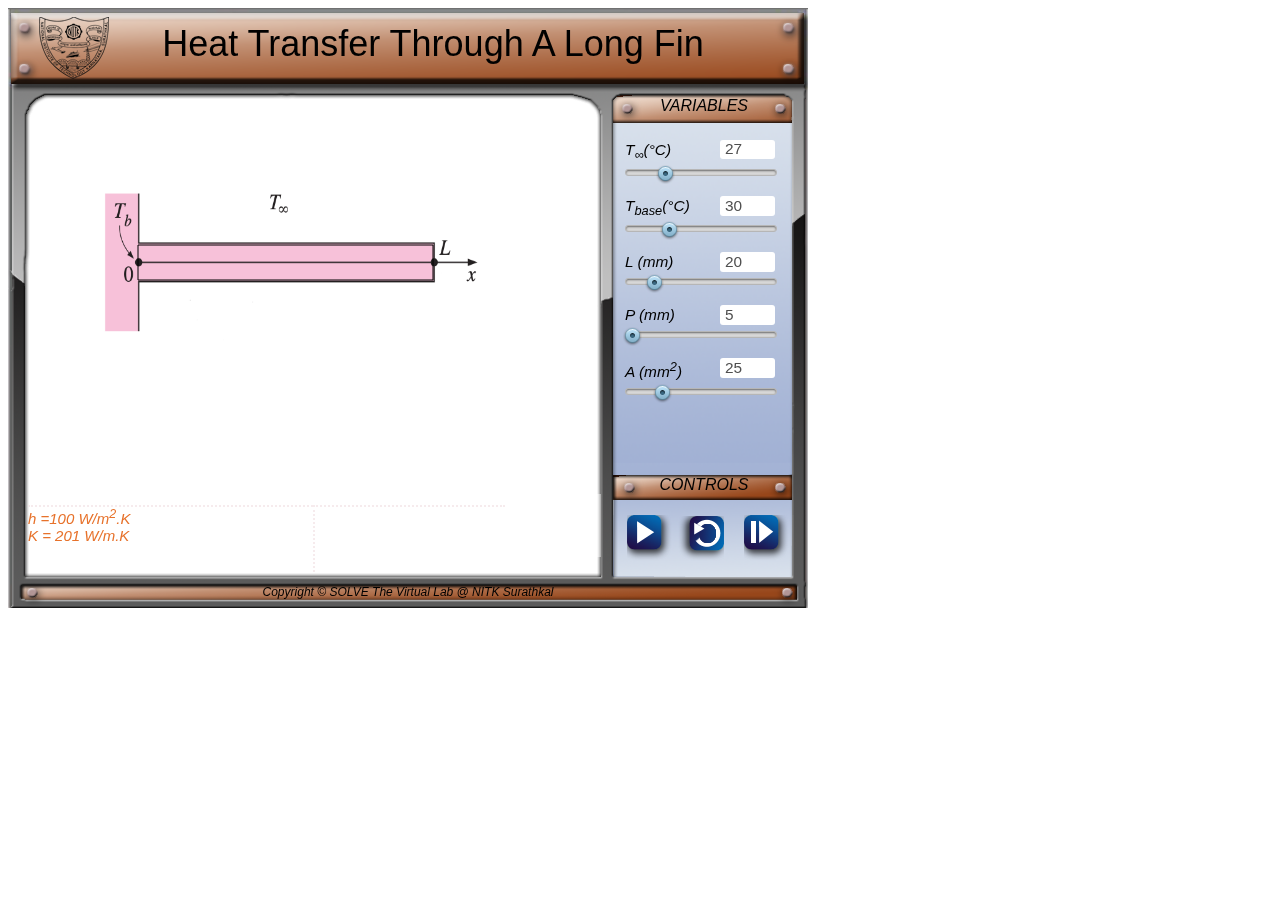
<file: simulation/index.html>
<!DOCTYPE html>
<html lang="en-US">

<head>
<meta charset="UTF-8">

<title>SOLVE - Heat Transfer - Heat through a Long Fin</title>

<!-- DND-Required css and js files -->
<link rel="stylesheet" href="./css/MOMstyle.css" />
<script src='./js/jquery.min.js'></script>
<script src='./js/jquery-ui.min.js'></script>
<script type="text/javascript" src= "./js/MOMscript.js"></script>
<script src="./js/graph.ob.js"></script>
<script src="./js/graph_use.ob.js"></script>
<script src="./js/graph_use2.ob.js"></script>
<link href="./css/mathstyle.css" rel="stylesheet" /><!--Stylesheet to display Math functions -->

<script type="text/javascript" src= "./js/MOMscript.js"></script>
<script type="text/javascript" >
//Script specific to simulation

//controls section
var v = 0;
var tinf = 27; //Celsuis
var tbase = 30; //Celsuis
var len = 20; //Meter
var peri = 5; //Perimeter
var a_c = 25; //Area of cross section
var h_coeff = 100; //Convection coeff
var k = 201;
var qfin = 0;
var t_l2 = 0;


ktemp// var m = 5;

//comments section
var commenttext="Some Text";
var calctext = "some Text";
var commentloc=0;

//graphics section
var canvas;
var ctx;

//timing section
var simTimeId = setInterval("",'1000');
var TimeInterval = setInterval("",'1000');
var TimeInterval1 = setInterval("",'1000');
var time=0;
var time1 = 0;
var time2 = 0;

//point tracing section and initial(atmospheric section)
var t1 = [26, 28.1, 26.5, 27, 27.2];
var off = [0,0,0,0,0];
var q = [43.36, 43.71, 43.84];
var qtemp = 1;
var ktemp = 1;
var th = [45,45,45,45,45];



//temporary or dummy variables for locking buttons 
var temp=0;
var temp1 = 2;
var temp2 = 0;

/*
// for trials during development
function trythis()
{ 		alert();}
*/

//change simulation specific css content. e.g. padding on top of variable to adjust appearance in variables window
function editcss()
{
$('.variable').css('padding-top','20px');
$('#datatable1').css('position','absolute');
$('#datatable2').css('position','absolute');
$('#datatable1').css('left','120px');
$('#datatable1').css('top','340px');
$('#datatable2').css('left','395px');
$('#datatable2').css('top','340px');


}


//start of simulation here; starts the timer with increments of 0.1 seconds
function startsim()
{
	simTimeId=setInterval("time=time+0.1; comment1(); ",'100');
}

// switches state of simulation between temp 0:Playing & 1:Paused
function simstate()
{
  if (temp == 1){

    var imgfilename=document.getElementById('playpausebutton').src;
    imgfilename = imgfilename.substring(imgfilename.lastIndexOf('/') + 1, imgfilename.lastIndexOf('.'));
      if (imgfilename=="blueplaydull")
      {
        time=0;	
        document.getElementById('playpausebutton').src="./images//bluepausedull.png";
        temp = 0;
        temp1 = 1;
        offset();
      
        TimeInterval = setInterval("time1 = time1 + .1; simperiod();",'100'); 
        TimeInterval1 = setInterval("time2 = time2 + 1; varinit()", '1000');
    } 
  }
  calc("short_insulated");
}
//restart simulation temp1 == 0: can restart experienment and variable initilization
function rotstate(){
  if(temp1 == 0){
    temp2 = 0; temp1 = 2;
    t1 = [26, 28.1, 26.5, 27, 27.2];
    th = [45,45,45,45,45];
    v=0;
    varinit();
    startsim();
    drawModel();
    $("#vspinner").spinner({disabled : false});
    //$("#vfspinner").spinner({disabled : false});
    $("#vslider").slider({disabled : false});
    //$("#vfslider").slider({disabled : false});
  }
} 


//offset for thermometer and temp change 
function offset(){
  if(v == 10){
    //path = "./images//V1.jpg";
    off[0] = 23.4;
    off[1] = 22.58;
    off[2] = 22.9;
    off[3] = 6.5;
    off[4] = 5.9;
  }
  else if(v == 20){
    //path = "./images//V2.jpg";
    off[0] = 24;
    off[1] = 22.98;
    off[2] = 23.3;
    off[3] = 7;
    off[4] = 6.9;
  }
  else if(v == 30){
    //path = "./images//V3.jpg";
    off[0] = 24.2;
    off[1] = 23.18;
    off[2] = 23.7;
    off[3] = 7.5;
    off[4] = 7.4;
  }
}
//water temperature changes
// function watertemp(){
//   switch(vf){
//     case 5:t1[6] += 5.4;break;
//     case 10:t1[6] += 2.4;break;
//     case 15:t1[6] += 1.4;break;
//     case 20:t1[6] += 0.4;break;
//   }
// }
    
//stops simulations
function simperiod(){
  if(time1 >= 5.0){
    clearInterval(TimeInterval);
    clearInterval(TimeInterval1);
    time1 = 0;
    time2 = 0
    temp1 = 0;
    temp2 = 1;
    document.getElementById('playpausebutton').src="./images//blueplaydull.png";
    //watertemp();
     printcomment("", 2);

  }
  else{
    drawGradient();
    printcomment("Wait till countdown reaches 0  ["+ (5 - Math.round(time1)) + " seconds left]", 2);
  }
  if (tbase < tinf) {
    printcomment("<strong>T<sub>base</sub> adjusted to <strong>" + (Math.round(tinf+5)), 2)
  }
}
//switch screen here temp2 = 1: can switch; else it locks  
function switchscreen(){
  if(temp2 == 1){
    var imgfilename=document.getElementById('switchbutton').src;
    imgfilename = imgfilename.substring(imgfilename.lastIndexOf('/') + 1, imgfilename.lastIndexOf('.'));
    if(imgfilename=="bluefwddulls"){
      temp1 = 1;
      document.getElementById('switchbutton').src="./images//bluebkdulls.png";
      document.getElementById('calculation').style.visibility = "visible";
      document.getElementById('simscreen').style.visibility = "hidden";
      document.getElementById('textbox').style.visibility = "hidden";
      document.getElementById('textbox1').style.visibility = "hidden";
      printcomment("<i>h(Convection Coefficient)</i> d1 = 45mm d2 = 75mm<br><i> Length of pipe</i> = 500mm<br><i>K</i>  = 0.069 W/m.K", 0);
      calc(opt);
    }
    if(imgfilename=="bluebkdulls"){
      temp1 = 0;
      document.getElementById('switchbutton').src = "./images//bluefwddulls.png";
      document.getElementById('calculation').style.visibility = "hidden";
      document.getElementById('simscreen').style.visibility = "visible";
      document.getElementById('textbox').style.visibility = "visible";
      document.getElementById('textbox1').style.visibility = "visible";
      temp2 =1;
      printcomment("<i>h(Convection Coefficient)</i> d1 = 45mm d2 = 75mm<br><i> Length of pipe</i> = 500mm<br><i>K</i>  = 0.069 W/m.K", 1);
      $("#symbol1").attr("style", "visibility:hidden");
      $("#symbol2").attr("style", "visibility:hidden");
      $("#symbol3").attr("style", "visibility:hidden");
      $("#symbol4").attr("style", "visibility:hidden");
      content = '';
      $("#answer1").html(content);
      $("#answer2").html(content);
      
      
    } 
  }
}

//Calculations of the experienment
function calc(opt){
  //variables calculations
  
  var m= Math.sqrt((h_coeff*peri)/(k*a_c));
  // console.log(h_coeff)
  // console.log(k)
  // console.log(peri)
  // console.log(a_c)
  // console.log(m)
  var datapoints = [];
  var datapoints_1 = [];
  var thetha_b = tbase-tinf;
  if(opt=="short_insulated")
  {
    for(var i=0; i<=len; i++)
    {
        y = thetha_b * Math.exp(-m * i);
        z = y + tinf;
        // y = Math.round(y * 10)/10;
        datapoints.push({x:i, y:z});
    }
  }
  q_fin = Math.sqrt(h_coeff * peri * a_c * k ) * (thetha_b);
  q_fin = q_fin.toFixed(2);
  t_l2 = tinf + (thetha_b) * Math.exp(-m * (len / 2)).toFixed(2);
  console.log(q_fin)
  console.log(t_l2)
  drawgraph("graph", datapoints, "x in mm", "Temperature profile(T(x))");
  // drawgraph("graph1", datapoints_1, "x in mm", "Temperature profile(T)");

  $("#qsubmit").click(function(){
    $("#symbol2").attr("style", "visibility:hidden");
    $("#symbol1").attr("style", "visibility:hidden");

    if($("#qvalue").val() == q_fin){
      $("#symbol2").attr("style", "visibility:visible; color: #028102;");
      var content = '';
    }
    else{
      $("#symbol1").attr("style", "visibility:visible; color:red;");
      var content = '<p><span style=" color: #028102;">Correct answer</span> <span style="color: #e7722b;"> <i> q<sub>f</sub> = '+q_fin+'</span> W';
        
    }
    $("#answer1").html(content);
  });

  $("#ksubmit").click(function(){
    $("#symbol4").attr("style", "visibility:hidden");
    $("#symbol3").attr("style", "visibility:hidden");

    if($("#kvalue").val() == t_l2){
      $("#symbol4").attr("style", "visibility:visible; color:#028102;");
      var content = '';
    }
    else{
      $("#symbol3").attr("style", "visibility:visible; color:red;");
      var  content = '<p><span style=" color: #028102;">Correct answer</span> <span style="color: #e7722b;"> T = '+t_l2+'</span> ';
    }
    $("#answer2").html(content);
  });
}

//draw gradient w.r.t. time in thermometer water flow and heater
function drawGradient(){

  //heater simulation
  var h = 100*time1;
  //create gradient
  var grd1 = ctx.createLinearGradient(0, 0, h, 0)
  grd1.addColorStop(0,"red");
  grd1.addColorStop(1,"pink");
  // Fill with gradient
  ctx.fillStyle = grd1;
  ctx.fillRect(100, 137, 295, 35);
   
   
}

// initial model 
function drawModel()
{
  canvas = document.getElementById("simscreen");
  ctx = canvas.getContext("2d");
  ctx.clearRect(0,0,250,400);  //clears the complete canvas#simscreen everytime
  
  var background = new Image();
  background.src = "./images//model4.png";

  // Make sure the image is loaded first otherwise nothing will draw.
  background.onload = function(){
    ctx.drawImage(background, 50, 50, 400, 200); 
    //ctx.clearRect(78, 210, 46, 64);
    ctx.font = "15px Comic San MS";

    ctx.fillStyle = "black";
   ctx.lineJoin = "round";

   ctx.rect(100, 137, 295, 35);
   ctx.stroke();

 
    drawGradient();
    printcomment("\th =100 W/m<sup>2</sup>.K<br>\t<i>K</i>  = 201 W/m.K", 1)
  }
}
  

//check wether a voltage and water flow is selected
function comment1(){
  $( "#tinfspinner" ).spinner({change:function() { tinf = $("#tinfspinner").spinner("value"); } });
  $( "#tbspinner" ).spinner({change:function() { tbase = $("#tbspinner").spinner("value"); } });
  $( "#lspinner" ).spinner({change:function() { len = $("#lspinner").spinner("value"); } });
  $( "#pspinner" ).spinner({change:function() { peri = $("#pspinner").spinner("value"); } });
  $( "#acspinner" ).spinner({change:function() { a_c = $("#acspinner").spinner("value"); } });

  if(tinf!=0){
    time = 0;
    temp = 1;
    //$("#tinfspinner").spinner({disabled : true});
    //$("#tinfslider").slider({disabled : true});

    clearInterval(simTimeId);
  }
}

//Change in Variables with respect to time
function varinit()
{
	varchange();
	//Variable r1 slider and number input types
	$('#tinfslider').slider("value", tinf);	
	$('#tinfspinner').spinner("value", tinf);

  if (tinf > tbase) {
    tbase = tinf + 5;
  }
  //-----------
  $('#tbslider').slider("value", tbase);	
	$('#tbspinner').spinner("value", tbase);

  
  //-----------
  $('#lslider').slider("value", len);	
	$('#lspinner').spinner("value", len);

  //-----------
  $('#pslider').slider("value", peri);	
	$('#pspinner').spinner("value", peri);

  //-----------
  $('#acslider').slider("value", a_c);	
	$('#acspinner').spinner("value", a_c);

	 
  if(time2 > 0){ t1[0] += off[0];};
  if(time2 > 0){ t1[1] += off[1];};
  if(time2 > 0){t1[2] += off[2];};
  if(time2 > 3){t1[3] += off[3];};
  if(time2 > 3){t1[4] += off[4];};

  if(v == 10){
    heat = 50;
    qtemp = q[0];
    ktemp = k[0];
  }
  else if(v == 20){
    heat = 60;
    qtemp = q[1];
    ktemp = k[1];
  }
  else if(v == 30){
    heat = 70;
    qtemp = q[2];
    ktemp = k[2];
  }
  else{
    heat = 0;
  }

  $('#Heat').spinner("value",heat);

	$('#temp1').spinner("value",t1[0]);
	
	$('#temp2').spinner("value", t1[1]);

	$('#temp3').spinner("value", t1[2]);

	$('#temp4').spinner("value", t1[3]);

	$('#temp5').spinner("value", t1[4]);

}



// Initialise and Monitor variable containing user inputs of system parameters.
//change #id and repeat block for new variable. Make sure new <div> with appropriate #id is included in the markup
function varchange()
{
//Variable f slider and number input types
$('#tinfslider').slider({ max : 100, min : 0, step : 1 });		// slider initialisation : jQuery widget
$('#tinfspinner').spinner({ max : 100, min : 0, step : 1 });		// number initialisation : jQuery widget			
// monitoring change in value and connecting slider and number
// setting trace point coordinate arrays to empty on change of link length
$( "#tinfslider" ).on( "slide", function( e, ui ) { $('#tinfspinner').spinner("value",ui.value); ptx=[]; pty=[];j = 0 ;} );
$( "#tinfspinner" ).on( "spin", function( e, ui ) { $('#tinfslider').slider("value",ui.value); ptx=[]; pty=[];j=0; });
$( "#tinfspinner" ).on( "change", function() {  varchange() } );

//-----------------------------//
//Variable f slider and number input types
$('#tbslider').slider({ max : 100, min : 0, step : 1 });		// slider initialisation : jQuery widget
$('#tbspinner').spinner({ max : 100, min : 0, step : 1 });		// number initialisation : jQuery widget			
// monitoring change in value and connecting slider and number
// setting trace point coordinate arrays to empty on change of link length
$( "#tbslider" ).on( "slide", function( e, ui ) { $('#tbspinner').spinner("value",ui.value); ptx=[]; pty=[];j = 0 ;} );
$( "#tbspinner" ).on( "spin", function( e, ui ) { $('#tbslider').slider("value",ui.value); ptx=[]; pty=[];j=0; });
$( "#tbspinner" ).on( "change", function() {  varchange() } );

//-----------------------------//
//Variable f slider and number input types
$('#lslider').slider({ max : 100, min : 0, step : 1 });		// slider initialisation : jQuery widget
$('#lspinner').spinner({ max : 100, min : 0, step : 1 });		// number initialisation : jQuery widget			
// monitoring change in value and connecting slider and number
// setting trace point coordinate arrays to empty on change of link length
$( "#lslider" ).on( "slide", function( e, ui ) { $('#lspinner').spinner("value",ui.value); ptx=[]; pty=[];j = 0 ;} );
$( "#lspinner" ).on( "spin", function( e, ui ) { $('#lslider').slider("value",ui.value); ptx=[]; pty=[];j=0; });
$( "#lspinner" ).on( "change", function() {  varchange() } );

//-----------------------------//
//Variable f slider and number input types
$('#pslider').slider({ max : 100, min : 0, step : 1 });		// slider initialisation : jQuery widget
$('#pspinner').spinner({ max : 100, min : 0, step : 1 });		// number initialisation : jQuery widget			
// monitoring change in value and connecting slider and number
// setting trace point coordinate arrays to empty on change of link length
$( "#pslider" ).on( "slide", function( e, ui ) { $('#pspinner').spinner("value",ui.value); ptx=[]; pty=[];j = 0 ;} );
$( "#pspinner" ).on( "spin", function( e, ui ) { $('#pslider').slider("value",ui.value); ptx=[]; pty=[];j=0; });
$( "#pspinner" ).on( "change", function() {  varchange() } );


//-----------------------------//
//Variable f slider and number input types
$('#acslider').slider({ max : 100, min : 0, step : 1 });		// slider initialisation : jQuery widget
$('#acspinner').spinner({ max : 100, min : 0, step : 1 });		// number initialisation : jQuery widget			
// monitoring change in value and connecting slider and number
// setting trace point coordinate arrays to empty on change of link length
$( "#acslider" ).on( "slide", function( e, ui ) { $('#acspinner').spinner("value",ui.value); ptx=[]; pty=[];j = 0 ;} );
$( "#acspinner" ).on( "spin", function( e, ui ) { $('#acslider').slider("value",ui.value); ptx=[]; pty=[];j=0; });
$( "#acspinner" ).on( "change", function() {  varchange() } );	

}




// prints comments passed as 'commenttext' in location specified by 'commentloc' in the comments box;
// 0 : Single comment box, 1 : Left comment box, 2 : Right comment box
function printcomment(commenttext,commentloc)
{
  if(commentloc==0)
  {
  document.getElementById('commentboxright').style.visibility='hidden';
  document.getElementById('commentboxleft').style.width='570px';
  document.getElementById('commentboxleft').style.textAlign = 'center';
  document.getElementById('commentboxleft').innerHTML = commenttext;
  }
  else if(commentloc==1)
  {
  document.getElementById('commentboxright').style.visibility='visible';
  document.getElementById('commentboxleft').style.width='285px';
  document.getElementById('commentboxleft').innerHTML = commenttext;
  }
  else if(commentloc==2)
  {
  document.getElementById('commentboxright').style.visibility='visible';
  document.getElementById('commentboxleft').style.width='285px';
  document.getElementById('commentboxright').innerHTML = commenttext;
  }
  else
  {
  document.getElementById('commentboxright').style.visibility='hidden';
  document.getElementById('commentboxleft').style.width='570px';
  document.getElementById('commentboxleft').innerHTML = "<center>please report this issue to adityaraman@gmail.com</center>"; 
  // ignore use of deprecated tag <center> . Code is executed only if printcomment function receives inappropriate commentloc value
  }
}

</script>



</head>
<body onload="editcss(); drawModel(); startsim(); varinit();">

<!-- DND-Verifying JavaScript is enabled in browser -->
<noscript>
The simulation requires JavaScript to be enabled.
</noscript>

<!-- Defining Container for Simulation -->
<div id="container">

<!-- Replace TITLE with simulation title to be displayed next to logo-->
<div id="simtitle">Heat Transfer Through A Long Fin</div>

<!-- Region for simulation display -->
<canvas id="simscreen" height="400px" width="550px"  ></canvas>
<div id="textbox" style="position: absolute; left:330px; top: 435px; width:250px; height:50px; " >
  <!-- <p style='font-family: "Comic Sans MS", cursive, sans-serif; font-size: 13px;';>&nbsp; &nbsp; T1 &nbsp; &nbsp; &nbsp; &nbsp; T2&nbsp; &nbsp; &nbsp; &nbsp; T3&nbsp; &nbsp; &nbsp; &nbsp; T4&nbsp; &nbsp; &nbsp; &nbsp; T5
  </p> -->
</div>
<div id="graph1" style="position: absolute;left:155px; top: 270px; width:300px; height:250px;" ></div>
<!-- <div id="textbox1" style="position: absolute; left:75px; top: 425px; width:250px; height:50px;" >
  <p style='font-family: "Comic Sans MS", cursive, sans-serif; font-size: 13px; text-align: center;'>Cross Sectional View<br> A-A</p>
</div> -->


<!-- Region for calculation visible after onclick switchbutton-->
<div id="calculation" style="visibility: hidden">
  <p><i>q<sub>f</sub> = &#177; &radic;(h.P.k.A.(T<sub>b</sub> - T<sub>∞</sub>))<br>
  <p><b>Heat transfer rate through a long fin, </b></p>
  <div class="tooltip"><label for="qvalue"><i> q<sub>f</sub> = </i></label><input type="number" id="qvalue" style="width: 125px;"> W <sub>(upto 2 decimal points)</sub>
    <span class="tooltiptext"><script>

      document.write("q<sub>f</sub> = &#177; &radic; <span style='border-top:1px solid black'>(h.P.k.A)"+"(T<sub>base</sub> - T<sub>∞</sub>)");


      document.write("");
    </script>
  </div>
  <p><input type="button" value="Check" id="qsubmit" style="position: relative; left: 100px;"><span id="symbol1" style="position: relative; left: 25px; color: red;visibility: hidden;">&#10008;</span> <span id="symbol2" style="position: relative; left: 25px; color: #028102;visibility: hidden;">&#10004;</span></p>
  <div id="answer1"></div>

  <p><b>Temperature at L/2, </b></p>
  <div class="tooltip"><label for="kValue"><i> T = </i></label><input type="number" id="kvalue" style="width: 125px;">°C 
    <span class="tooltiptext"><span style="font-size: large;" class="frac">Check the graph at x = L/2</span>
  </div>
  
  <p><input type="button" value="Check" id="ksubmit" style="position: relative; left: 100px;"><span id="symbol3" style="position: relative; left: 25px; color: red;visibility: hidden;">&#10008;</span> <span id="symbol4" style="position: relative; left: 25px; color: #028102;visibility: hidden;">&#10004;</span></p>
  <div id="answer2"></div>
  <!-- <p><span style=" color: #028102;">Correct answer</span  ><span style="color: #e7722b"> K = "++" </span></p> -->
  
  
  <div style="position: absolute; top: 2px; left: 245px; width: 300px; height: 30px; font-size: large; text-align: center;"><b>Temperature distribution</b></div>
  <div style="position: absolute; top: 20px; left: 245px; width: 300px; text-align: center;"> <p><i>T-T<sub>∞</sub></i> = (T-T<sub>b</sub>)*e<sup>-mx</sup><br></div>
  <div id="graph" style="position: absolute;left:245px; top: 100px; width:300px; height:250px;" >
  </div>
</div>
 
</div>
<div id="titleincanvas">
 
</div>



<!-- Region for comment / question prompts style="visibility: hidden";-->
<div id="commentboxleft"></div>
<div id="commentboxright"></div>

<!-- DND-Title of region for variables display --> 
<div id="vartitle">VARIABLES</div>

<!-- Region for Input parameters of simulation -->
<div id="variables">

<!-- System variable input from user through slider and spinner jQuery widgets 
repeat block with new variable name and new id for widgets-->



<div class="variable">
	<div class="varname"><p title="Link Length">T<sub>∞</sub>(°C)</p>
		<input id="tinfspinner"></input></div>
	<div id="tinfslider"></div>
</div>

<div class="variable">
	<div class="varname"><p title="Link Length">T<sub>base</sub>(°C)</p>
		<input id="tbspinner"></input></div>
	<div id="tbslider"></div>
</div>

<div class="variable">
	<div class="varname"><p title="Link Length">L (mm)</p>
		<input id="lspinner"></input></div>
	<div id="lslider"></div>
</div>

<div class="variable">
	<div class="varname"><p title="Link Length">P (mm)</p>
		<input id="pspinner"></input></div>
	<div id="pslider"></div>
</div>


<div class="variable">
	<div class="varname"><p title="Link Length">A (mm<sup>2</sup>)</p>
		<input id="acspinner"></input></div>
	<div id="acslider"></div>
</div>
</div>

<!-- DND-Title of region for controls display -->
<div id="ctrltitle">CONTROLS</div>

<!-- Region for User controls of simulation -->
<div id="controls">
    <img id="playpausebutton" onclick="simstate()" src="./images/blueplaydull.png" />
    <img id="rotationbutton" onclick="rotstate()" src="./images//restartdull.png" />
    <img id="switchbutton" onclick="switchscreen()" src="./images//bluefwddulls.png" />
    <!--
<div class="usercheck">
<!-- Point tracing
<input type="checkbox" id="trace" ></input> <p>Trace Mid Point</p>
<!-- Reset Parameters
<input type="button" id="resetparams" value="Reset" onclick="varinit();"></input> -->
</div>


<!-- DND-Copyright display-->
<div id="copyright" title="Developer : Prasad_mandave"> Copyright &copy; SOLVE The Virtual Lab @ NITK Surathkal </div>

</div><!-- Container div close -->

<!-- For trials during development
write in trythis() function the outputs that you want to check.
<input type='button' onclick='trythis()' value="try me"></input> 
-->



<script src="../assets/js/iframeResize.js"></script></body>
</html>
</file>
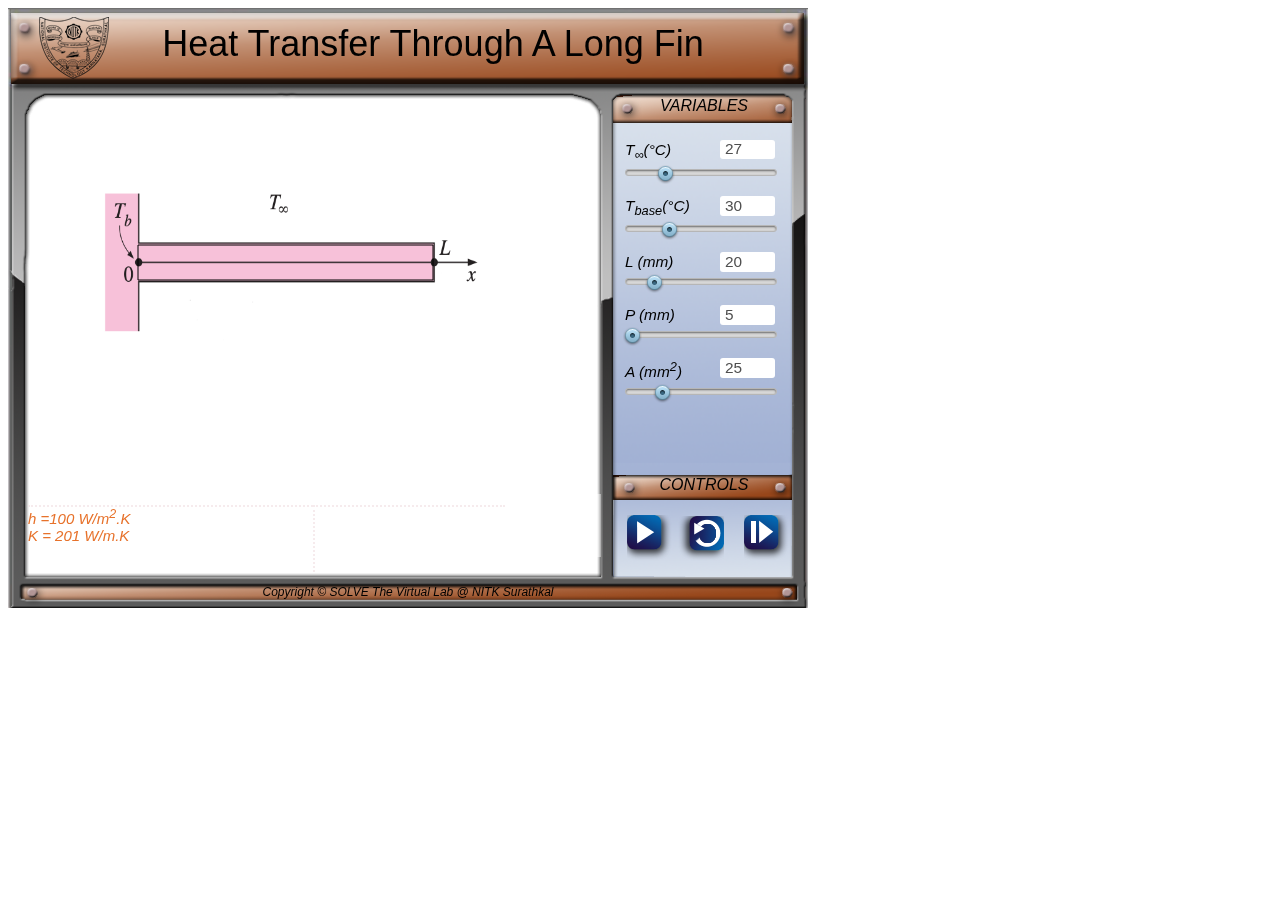
<file: experiment/simulation/index.html>
<!DOCTYPE html>
<html lang="en-US">

<head>
<meta charset="UTF-8">

<title>SOLVE - Heat Transfer - Heat through a Long Fin</title>

<!-- DND-Required css and js files -->
<link rel="stylesheet" href="./css/MOMstyle.css" />
<script src='./js/jquery.min.js'></script>
<script src='./js/jquery-ui.min.js'></script>
<script type="text/javascript" src= "./js/MOMscript.js"></script>
<script src="./js/graph.ob.js"></script>
<script src="./js/graph_use.ob.js"></script>
<script src="./js/graph_use2.ob.js"></script>
<link href="./css/mathstyle.css" rel="stylesheet" /><!--Stylesheet to display Math functions -->

<script type="text/javascript" src= "./js/MOMscript.js"></script>
<script type="text/javascript" >
//Script specific to simulation

//controls section
var v = 0;
var tinf = 27; //Celsuis
var tbase = 30; //Celsuis
var len = 20; //Meter
var peri = 5; //Perimeter
var a_c = 25; //Area of cross section
var h_coeff = 100; //Convection coeff
var k = 201;
var qfin = 0;
var t_l2 = 0;


ktemp// var m = 5;

//comments section
var commenttext="Some Text";
var calctext = "some Text";
var commentloc=0;

//graphics section
var canvas;
var ctx;

//timing section
var simTimeId = setInterval("",'1000');
var TimeInterval = setInterval("",'1000');
var TimeInterval1 = setInterval("",'1000');
var time=0;
var time1 = 0;
var time2 = 0;

//point tracing section and initial(atmospheric section)
var t1 = [26, 28.1, 26.5, 27, 27.2];
var off = [0,0,0,0,0];
var q = [43.36, 43.71, 43.84];
var qtemp = 1;
var ktemp = 1;
var th = [45,45,45,45,45];



//temporary or dummy variables for locking buttons 
var temp=0;
var temp1 = 2;
var temp2 = 0;

/*
// for trials during development
function trythis()
{ 		alert();}
*/

//change simulation specific css content. e.g. padding on top of variable to adjust appearance in variables window
function editcss()
{
$('.variable').css('padding-top','20px');
$('#datatable1').css('position','absolute');
$('#datatable2').css('position','absolute');
$('#datatable1').css('left','120px');
$('#datatable1').css('top','340px');
$('#datatable2').css('left','395px');
$('#datatable2').css('top','340px');


}


//start of simulation here; starts the timer with increments of 0.1 seconds
function startsim()
{
	simTimeId=setInterval("time=time+0.1; comment1(); ",'100');
}

// switches state of simulation between temp 0:Playing & 1:Paused
function simstate()
{
  if (temp == 1){

    var imgfilename=document.getElementById('playpausebutton').src;
    imgfilename = imgfilename.substring(imgfilename.lastIndexOf('/') + 1, imgfilename.lastIndexOf('.'));
      if (imgfilename=="blueplaydull")
      {
        time=0;	
        document.getElementById('playpausebutton').src="./images//bluepausedull.png";
        temp = 0;
        temp1 = 1;
        offset();
      
        TimeInterval = setInterval("time1 = time1 + .1; simperiod();",'100'); 
        TimeInterval1 = setInterval("time2 = time2 + 1; varinit()", '1000');
    } 
  }
  calc("short_insulated");
}
//restart simulation temp1 == 0: can restart experienment and variable initilization
function rotstate(){
  if(temp1 == 0){
    temp2 = 0; temp1 = 2;
    t1 = [26, 28.1, 26.5, 27, 27.2];
    th = [45,45,45,45,45];
    v=0;
    varinit();
    startsim();
    drawModel();
    $("#vspinner").spinner({disabled : false});
    //$("#vfspinner").spinner({disabled : false});
    $("#vslider").slider({disabled : false});
    //$("#vfslider").slider({disabled : false});
  }
} 


//offset for thermometer and temp change 
function offset(){
  if(v == 10){
    //path = "./images//V1.jpg";
    off[0] = 23.4;
    off[1] = 22.58;
    off[2] = 22.9;
    off[3] = 6.5;
    off[4] = 5.9;
  }
  else if(v == 20){
    //path = "./images//V2.jpg";
    off[0] = 24;
    off[1] = 22.98;
    off[2] = 23.3;
    off[3] = 7;
    off[4] = 6.9;
  }
  else if(v == 30){
    //path = "./images//V3.jpg";
    off[0] = 24.2;
    off[1] = 23.18;
    off[2] = 23.7;
    off[3] = 7.5;
    off[4] = 7.4;
  }
}
//water temperature changes
// function watertemp(){
//   switch(vf){
//     case 5:t1[6] += 5.4;break;
//     case 10:t1[6] += 2.4;break;
//     case 15:t1[6] += 1.4;break;
//     case 20:t1[6] += 0.4;break;
//   }
// }
    
//stops simulations
function simperiod(){
  if(time1 >= 5.0){
    clearInterval(TimeInterval);
    clearInterval(TimeInterval1);
    time1 = 0;
    time2 = 0
    temp1 = 0;
    temp2 = 1;
    document.getElementById('playpausebutton').src="./images//blueplaydull.png";
    //watertemp();
     printcomment("", 2);

  }
  else{
    drawGradient();
    printcomment("Wait till countdown reaches 0  ["+ (5 - Math.round(time1)) + " seconds left]", 2);
  }
  if (tbase < tinf) {
    printcomment("<strong>T<sub>base</sub> adjusted to <strong>" + (Math.round(tinf+5)), 2)
  }
}
//switch screen here temp2 = 1: can switch; else it locks  
function switchscreen(){
  if(temp2 == 1){
    var imgfilename=document.getElementById('switchbutton').src;
    imgfilename = imgfilename.substring(imgfilename.lastIndexOf('/') + 1, imgfilename.lastIndexOf('.'));
    if(imgfilename=="bluefwddulls"){
      temp1 = 1;
      document.getElementById('switchbutton').src="./images//bluebkdulls.png";
      document.getElementById('calculation').style.visibility = "visible";
      document.getElementById('simscreen').style.visibility = "hidden";
      document.getElementById('textbox').style.visibility = "hidden";
      document.getElementById('textbox1').style.visibility = "hidden";
      printcomment("<i>h(Convection Coefficient)</i> d1 = 45mm d2 = 75mm<br><i> Length of pipe</i> = 500mm<br><i>K</i>  = 0.069 W/m.K", 0);
      calc(opt);
    }
    if(imgfilename=="bluebkdulls"){
      temp1 = 0;
      document.getElementById('switchbutton').src = "./images//bluefwddulls.png";
      document.getElementById('calculation').style.visibility = "hidden";
      document.getElementById('simscreen').style.visibility = "visible";
      document.getElementById('textbox').style.visibility = "visible";
      document.getElementById('textbox1').style.visibility = "visible";
      temp2 =1;
      printcomment("<i>h(Convection Coefficient)</i> d1 = 45mm d2 = 75mm<br><i> Length of pipe</i> = 500mm<br><i>K</i>  = 0.069 W/m.K", 1);
      $("#symbol1").attr("style", "visibility:hidden");
      $("#symbol2").attr("style", "visibility:hidden");
      $("#symbol3").attr("style", "visibility:hidden");
      $("#symbol4").attr("style", "visibility:hidden");
      content = '';
      $("#answer1").html(content);
      $("#answer2").html(content);
      
      
    } 
  }
}

//Calculations of the experienment
function calc(opt){
  //variables calculations
  
  var m= Math.sqrt((h_coeff*peri)/(k*a_c));
  // console.log(h_coeff)
  // console.log(k)
  // console.log(peri)
  // console.log(a_c)
  // console.log(m)
  var datapoints = [];
  var datapoints_1 = [];
  var thetha_b = tbase-tinf;
  if(opt=="short_insulated")
  {
    for(var i=0; i<=len; i++)
    {
        y = thetha_b * Math.exp(-m * i);
        z = y + tinf;
        // y = Math.round(y * 10)/10;
        datapoints.push({x:i, y:z});
    }
  }
  q_fin = Math.sqrt(h_coeff * peri * a_c * k ) * (thetha_b);
  q_fin = q_fin.toFixed(2);
  t_l2 = tinf + (thetha_b) * Math.exp(-m * (len / 2)).toFixed(2);
  console.log(q_fin)
  console.log(t_l2)
  drawgraph("graph", datapoints, "x in mm", "Temperature profile(T(x))");
  // drawgraph("graph1", datapoints_1, "x in mm", "Temperature profile(T)");

  $("#qsubmit").click(function(){
    $("#symbol2").attr("style", "visibility:hidden");
    $("#symbol1").attr("style", "visibility:hidden");

    if($("#qvalue").val() == q_fin){
      $("#symbol2").attr("style", "visibility:visible; color: #028102;");
      var content = '';
    }
    else{
      $("#symbol1").attr("style", "visibility:visible; color:red;");
      var content = '<p><span style=" color: #028102;">Correct answer</span> <span style="color: #e7722b;"> <i> q<sub>f</sub> = '+q_fin+'</span> W';
        
    }
    $("#answer1").html(content);
  });

  $("#ksubmit").click(function(){
    $("#symbol4").attr("style", "visibility:hidden");
    $("#symbol3").attr("style", "visibility:hidden");

    if($("#kvalue").val() == t_l2){
      $("#symbol4").attr("style", "visibility:visible; color:#028102;");
      var content = '';
    }
    else{
      $("#symbol3").attr("style", "visibility:visible; color:red;");
      var  content = '<p><span style=" color: #028102;">Correct answer</span> <span style="color: #e7722b;"> T = '+t_l2+'</span> ';
    }
    $("#answer2").html(content);
  });
}

//draw gradient w.r.t. time in thermometer water flow and heater
function drawGradient(){

  //heater simulation
  var h = 100*time1;
  //create gradient
  var grd1 = ctx.createLinearGradient(0, 0, h, 0)
  grd1.addColorStop(0,"red");
  grd1.addColorStop(1,"pink");
  // Fill with gradient
  ctx.fillStyle = grd1;
  ctx.fillRect(100, 137, 295, 35);
   
   
}

// initial model 
function drawModel()
{
  canvas = document.getElementById("simscreen");
  ctx = canvas.getContext("2d");
  ctx.clearRect(0,0,250,400);  //clears the complete canvas#simscreen everytime
  
  var background = new Image();
  background.src = "./images//model4.png";

  // Make sure the image is loaded first otherwise nothing will draw.
  background.onload = function(){
    ctx.drawImage(background, 50, 50, 400, 200); 
    //ctx.clearRect(78, 210, 46, 64);
    ctx.font = "15px Comic San MS";

    ctx.fillStyle = "black";
   ctx.lineJoin = "round";

   ctx.rect(100, 137, 295, 35);
   ctx.stroke();

 
    drawGradient();
    printcomment("\th =100 W/m<sup>2</sup>.K<br>\t<i>K</i>  = 201 W/m.K", 1)
  }
}
  

//check wether a voltage and water flow is selected
function comment1(){
  $( "#tinfspinner" ).spinner({change:function() { tinf = $("#tinfspinner").spinner("value"); } });
  $( "#tbspinner" ).spinner({change:function() { tbase = $("#tbspinner").spinner("value"); } });
  $( "#lspinner" ).spinner({change:function() { len = $("#lspinner").spinner("value"); } });
  $( "#pspinner" ).spinner({change:function() { peri = $("#pspinner").spinner("value"); } });
  $( "#acspinner" ).spinner({change:function() { a_c = $("#acspinner").spinner("value"); } });

  if(tinf!=0){
    time = 0;
    temp = 1;
    //$("#tinfspinner").spinner({disabled : true});
    //$("#tinfslider").slider({disabled : true});

    clearInterval(simTimeId);
  }
}

//Change in Variables with respect to time
function varinit()
{
	varchange();
	//Variable r1 slider and number input types
	$('#tinfslider').slider("value", tinf);	
	$('#tinfspinner').spinner("value", tinf);

  if (tinf > tbase) {
    tbase = tinf + 5;
  }
  //-----------
  $('#tbslider').slider("value", tbase);	
	$('#tbspinner').spinner("value", tbase);

  
  //-----------
  $('#lslider').slider("value", len);	
	$('#lspinner').spinner("value", len);

  //-----------
  $('#pslider').slider("value", peri);	
	$('#pspinner').spinner("value", peri);

  //-----------
  $('#acslider').slider("value", a_c);	
	$('#acspinner').spinner("value", a_c);

	 
  if(time2 > 0){ t1[0] += off[0];};
  if(time2 > 0){ t1[1] += off[1];};
  if(time2 > 0){t1[2] += off[2];};
  if(time2 > 3){t1[3] += off[3];};
  if(time2 > 3){t1[4] += off[4];};

  if(v == 10){
    heat = 50;
    qtemp = q[0];
    ktemp = k[0];
  }
  else if(v == 20){
    heat = 60;
    qtemp = q[1];
    ktemp = k[1];
  }
  else if(v == 30){
    heat = 70;
    qtemp = q[2];
    ktemp = k[2];
  }
  else{
    heat = 0;
  }

  $('#Heat').spinner("value",heat);

	$('#temp1').spinner("value",t1[0]);
	
	$('#temp2').spinner("value", t1[1]);

	$('#temp3').spinner("value", t1[2]);

	$('#temp4').spinner("value", t1[3]);

	$('#temp5').spinner("value", t1[4]);

}



// Initialise and Monitor variable containing user inputs of system parameters.
//change #id and repeat block for new variable. Make sure new <div> with appropriate #id is included in the markup
function varchange()
{
//Variable f slider and number input types
$('#tinfslider').slider({ max : 100, min : 0, step : 1 });		// slider initialisation : jQuery widget
$('#tinfspinner').spinner({ max : 100, min : 0, step : 1 });		// number initialisation : jQuery widget			
// monitoring change in value and connecting slider and number
// setting trace point coordinate arrays to empty on change of link length
$( "#tinfslider" ).on( "slide", function( e, ui ) { $('#tinfspinner').spinner("value",ui.value); ptx=[]; pty=[];j = 0 ;} );
$( "#tinfspinner" ).on( "spin", function( e, ui ) { $('#tinfslider').slider("value",ui.value); ptx=[]; pty=[];j=0; });
$( "#tinfspinner" ).on( "change", function() {  varchange() } );

//-----------------------------//
//Variable f slider and number input types
$('#tbslider').slider({ max : 100, min : 0, step : 1 });		// slider initialisation : jQuery widget
$('#tbspinner').spinner({ max : 100, min : 0, step : 1 });		// number initialisation : jQuery widget			
// monitoring change in value and connecting slider and number
// setting trace point coordinate arrays to empty on change of link length
$( "#tbslider" ).on( "slide", function( e, ui ) { $('#tbspinner').spinner("value",ui.value); ptx=[]; pty=[];j = 0 ;} );
$( "#tbspinner" ).on( "spin", function( e, ui ) { $('#tbslider').slider("value",ui.value); ptx=[]; pty=[];j=0; });
$( "#tbspinner" ).on( "change", function() {  varchange() } );

//-----------------------------//
//Variable f slider and number input types
$('#lslider').slider({ max : 100, min : 0, step : 1 });		// slider initialisation : jQuery widget
$('#lspinner').spinner({ max : 100, min : 0, step : 1 });		// number initialisation : jQuery widget			
// monitoring change in value and connecting slider and number
// setting trace point coordinate arrays to empty on change of link length
$( "#lslider" ).on( "slide", function( e, ui ) { $('#lspinner').spinner("value",ui.value); ptx=[]; pty=[];j = 0 ;} );
$( "#lspinner" ).on( "spin", function( e, ui ) { $('#lslider').slider("value",ui.value); ptx=[]; pty=[];j=0; });
$( "#lspinner" ).on( "change", function() {  varchange() } );

//-----------------------------//
//Variable f slider and number input types
$('#pslider').slider({ max : 100, min : 0, step : 1 });		// slider initialisation : jQuery widget
$('#pspinner').spinner({ max : 100, min : 0, step : 1 });		// number initialisation : jQuery widget			
// monitoring change in value and connecting slider and number
// setting trace point coordinate arrays to empty on change of link length
$( "#pslider" ).on( "slide", function( e, ui ) { $('#pspinner').spinner("value",ui.value); ptx=[]; pty=[];j = 0 ;} );
$( "#pspinner" ).on( "spin", function( e, ui ) { $('#pslider').slider("value",ui.value); ptx=[]; pty=[];j=0; });
$( "#pspinner" ).on( "change", function() {  varchange() } );


//-----------------------------//
//Variable f slider and number input types
$('#acslider').slider({ max : 100, min : 0, step : 1 });		// slider initialisation : jQuery widget
$('#acspinner').spinner({ max : 100, min : 0, step : 1 });		// number initialisation : jQuery widget			
// monitoring change in value and connecting slider and number
// setting trace point coordinate arrays to empty on change of link length
$( "#acslider" ).on( "slide", function( e, ui ) { $('#acspinner').spinner("value",ui.value); ptx=[]; pty=[];j = 0 ;} );
$( "#acspinner" ).on( "spin", function( e, ui ) { $('#acslider').slider("value",ui.value); ptx=[]; pty=[];j=0; });
$( "#acspinner" ).on( "change", function() {  varchange() } );	

}




// prints comments passed as 'commenttext' in location specified by 'commentloc' in the comments box;
// 0 : Single comment box, 1 : Left comment box, 2 : Right comment box
function printcomment(commenttext,commentloc)
{
  if(commentloc==0)
  {
  document.getElementById('commentboxright').style.visibility='hidden';
  document.getElementById('commentboxleft').style.width='570px';
  document.getElementById('commentboxleft').style.textAlign = 'center';
  document.getElementById('commentboxleft').innerHTML = commenttext;
  }
  else if(commentloc==1)
  {
  document.getElementById('commentboxright').style.visibility='visible';
  document.getElementById('commentboxleft').style.width='285px';
  document.getElementById('commentboxleft').innerHTML = commenttext;
  }
  else if(commentloc==2)
  {
  document.getElementById('commentboxright').style.visibility='visible';
  document.getElementById('commentboxleft').style.width='285px';
  document.getElementById('commentboxright').innerHTML = commenttext;
  }
  else
  {
  document.getElementById('commentboxright').style.visibility='hidden';
  document.getElementById('commentboxleft').style.width='570px';
  document.getElementById('commentboxleft').innerHTML = "<center>please report this issue to adityaraman@gmail.com</center>"; 
  // ignore use of deprecated tag <center> . Code is executed only if printcomment function receives inappropriate commentloc value
  }
}

</script>



</head>
<body onload="editcss(); drawModel(); startsim(); varinit();">

<!-- DND-Verifying JavaScript is enabled in browser -->
<noscript>
The simulation requires JavaScript to be enabled.
</noscript>

<!-- Defining Container for Simulation -->
<div id="container">

<!-- Replace TITLE with simulation title to be displayed next to logo-->
<div id="simtitle">Heat Transfer Through A Long Fin</div>

<!-- Region for simulation display -->
<canvas id="simscreen" height="400px" width="550px"  ></canvas>
<div id="textbox" style="position: absolute; left:330px; top: 435px; width:250px; height:50px; " >
  <!-- <p style='font-family: "Comic Sans MS", cursive, sans-serif; font-size: 13px;';>&nbsp; &nbsp; T1 &nbsp; &nbsp; &nbsp; &nbsp; T2&nbsp; &nbsp; &nbsp; &nbsp; T3&nbsp; &nbsp; &nbsp; &nbsp; T4&nbsp; &nbsp; &nbsp; &nbsp; T5
  </p> -->
</div>
<div id="graph1" style="position: absolute;left:155px; top: 270px; width:300px; height:250px;" ></div>
<!-- <div id="textbox1" style="position: absolute; left:75px; top: 425px; width:250px; height:50px;" >
  <p style='font-family: "Comic Sans MS", cursive, sans-serif; font-size: 13px; text-align: center;'>Cross Sectional View<br> A-A</p>
</div> -->


<!-- Region for calculation visible after onclick switchbutton-->
<div id="calculation" style="visibility: hidden">
  <p><i>q<sub>f</sub> = &#177; &radic;(h.P.k.A.(T<sub>b</sub> - T<sub>∞</sub>))<br>
  <p><b>Heat transfer rate through a long fin, </b></p>
  <div class="tooltip"><label for="qvalue"><i> q<sub>f</sub> = </i></label><input type="number" id="qvalue" style="width: 125px;"> W <sub>(upto 2 decimal points)</sub>
    <span class="tooltiptext"><script>

      document.write("q<sub>f</sub> = &#177; &radic; <span style='border-top:1px solid black'>(h.P.k.A)"+"(T<sub>base</sub> - T<sub>∞</sub>)");


      document.write("");
    </script>
  </div>
  <p><input type="button" value="Check" id="qsubmit" style="position: relative; left: 100px;"><span id="symbol1" style="position: relative; left: 25px; color: red;visibility: hidden;">&#10008;</span> <span id="symbol2" style="position: relative; left: 25px; color: #028102;visibility: hidden;">&#10004;</span></p>
  <div id="answer1"></div>

  <p><b>Temperature at L/2, </b></p>
  <div class="tooltip"><label for="kValue"><i> T = </i></label><input type="number" id="kvalue" style="width: 125px;">°C 
    <span class="tooltiptext"><span style="font-size: large;" class="frac">Check the graph at x = L/2</span>
  </div>
  
  <p><input type="button" value="Check" id="ksubmit" style="position: relative; left: 100px;"><span id="symbol3" style="position: relative; left: 25px; color: red;visibility: hidden;">&#10008;</span> <span id="symbol4" style="position: relative; left: 25px; color: #028102;visibility: hidden;">&#10004;</span></p>
  <div id="answer2"></div>
  <!-- <p><span style=" color: #028102;">Correct answer</span  ><span style="color: #e7722b"> K = "++" </span></p> -->
  
  
  <div style="position: absolute; top: 2px; left: 245px; width: 300px; height: 30px; font-size: large; text-align: center;"><b>Temperature distribution</b></div>
  <div style="position: absolute; top: 20px; left: 245px; width: 300px; text-align: center;"> <p><i>T-T<sub>∞</sub></i> = (T-T<sub>b</sub>)*e<sup>-mx</sup><br></div>
  <div id="graph" style="position: absolute;left:245px; top: 100px; width:300px; height:250px;" >
  </div>
</div>
 
</div>
<div id="titleincanvas">
 
</div>



<!-- Region for comment / question prompts style="visibility: hidden";-->
<div id="commentboxleft"></div>
<div id="commentboxright"></div>

<!-- DND-Title of region for variables display --> 
<div id="vartitle">VARIABLES</div>

<!-- Region for Input parameters of simulation -->
<div id="variables">

<!-- System variable input from user through slider and spinner jQuery widgets 
repeat block with new variable name and new id for widgets-->



<div class="variable">
	<div class="varname"><p title="Link Length">T<sub>∞</sub>(°C)</p>
		<input id="tinfspinner"></input></div>
	<div id="tinfslider"></div>
</div>

<div class="variable">
	<div class="varname"><p title="Link Length">T<sub>base</sub>(°C)</p>
		<input id="tbspinner"></input></div>
	<div id="tbslider"></div>
</div>

<div class="variable">
	<div class="varname"><p title="Link Length">L (mm)</p>
		<input id="lspinner"></input></div>
	<div id="lslider"></div>
</div>

<div class="variable">
	<div class="varname"><p title="Link Length">P (mm)</p>
		<input id="pspinner"></input></div>
	<div id="pslider"></div>
</div>


<div class="variable">
	<div class="varname"><p title="Link Length">A (mm<sup>2</sup>)</p>
		<input id="acspinner"></input></div>
	<div id="acslider"></div>
</div>
</div>

<!-- DND-Title of region for controls display -->
<div id="ctrltitle">CONTROLS</div>

<!-- Region for User controls of simulation -->
<div id="controls">
    <img id="playpausebutton" onclick="simstate()" src="./images/blueplaydull.png" />
    <img id="rotationbutton" onclick="rotstate()" src="./images//restartdull.png" />
    <img id="switchbutton" onclick="switchscreen()" src="./images//bluefwddulls.png" />
    <!--
<div class="usercheck">
<!-- Point tracing
<input type="checkbox" id="trace" ></input> <p>Trace Mid Point</p>
<!-- Reset Parameters
<input type="button" id="resetparams" value="Reset" onclick="varinit();"></input> -->
</div>


<!-- DND-Copyright display-->
<div id="copyright" title="Developer : Prasad_mandave"> Copyright &copy; SOLVE The Virtual Lab @ NITK Surathkal </div>

</div><!-- Container div close -->

<!-- For trials during development
write in trythis() function the outputs that you want to check.
<input type='button' onclick='trythis()' value="try me"></input> 
-->



</body>
</html>
</file>
<file: simulation/css/MOMstyle.css>
div#container {
  width: 800px;
  height: 600px;
  position: absolute;
  background: url("../images/frame_copper_ver02.png") no-repeat;
}

div#simtitle {
  position: absolute;
  left: 100px;
  top: 15px;
  height: 40px;
  width: 650px;
  text-align: center;
  font-size: 36px;
  font-family: "Comic sans MS", sans-serif;
}

div#vartitle {
  position: absolute;
  left: 629px;
  top: 97px;
  height: 25px;
  width: 150px;
  text-align: center;
  font-size: 16px;
  font-family: "Comic sans MS", sans-serif;
}

div#ctrltitle {
  position: absolute;
  left: 629px;
  top: 476px;
  height: 22px;
  width: 150px;
  text-align: center;
  font-size: 16px;
  font-family: "Comic sans MS", sans-serif;
}

div#copyright {
  position: absolute;
  top: 585px;
  height: 10px;
  width: 800px;
  text-align: center;
  font-size: 12px;
  font-family: "Comic sans MS", sans-serif;
}
#tabchangeforward {
  position: absolute;
  left: 110px;
  top: 90px;
}
#tabchangebackward {
  position: absolute;
  left: 45px;
  top: 90px;
}
#screenchangesforward {
  position: absolute;
  left: -50px;
  top: 90px;
}
#screenchangesbackward {
  position: absolute;
  left: -90px;
  top: 90px;
}
#startExperiment,
#stopExperiment,
#resetExperiment {
  position: relative;
  left: 25px;
  /* top:10px; */
  margin: 2px;
  display: none;
}
#experiments {
  position: absolute;
  left: 120px;
  top: 150px;
  font-size: 20px;
  font-family: "Comic sans MS", sans-serif;
  display: none;
  /* background-color:white; */
}
#questionsAcc,
#questionsOffset,
#questionsForce {
  position: absolute;
  left: 30px;
  top: 450px;
  font-size: 20px;
  font-family: "Comic sans MS", sans-serif;
  display: none;
}
#axisPos {
  position: relative;
  left: 180px;
  top: 5px;
  font-size: 14px;
  font-family: "Comic sans MS", sans-serif;
  padding-left: 10px;
}
#offLink {
  position: relative;
  left: 120px;
  top: 5px;
  font-size: 14px;
  font-family: "Comic sans MS", sans-serif;
  padding-left: 10px;
}
#forcAxisPos {
  position: relative;
  left: 180px;
  top: 5px;
  font-size: 14px;
  font-family: "Comic sans MS", sans-serif;
  padding-left: 10px;
}
#stopExperiment,
#resetExperiment {
  display: none;
}
#axisPos input[type="text"] {
  width: 30px;
}
#offLink input[type="text"] {
  width: 30px;
}
#forcAxisPos input[type="text"] {
  width: 30px;
}
.fontClass {
  font-family: "Comic sans MS", sans-serif;
}
ul li {
  margin-top: 5px;
  padding: 5px;
}
canvas#simscreen2 {
  position: absolute;
  left: 30px;
  top: 250px;
  height: 400px;
  width: 550px;
}

canvas#simscreen {
  position: absolute;
  left: 30px;
  top: 100px;
  height: 400px;
  width: 550px;
  z-index: -1;
}

div#calculation {
  position: relative;
  top: 100px;
  left: 30px;
  height: 400px;
  width: 550px;
  font-family: "Comic Sans MS", sans-serif;
}

.tooltip {
  position: relative;
  display: inline-block;
}

/* Tooltip text */
.tooltip .tooltiptext {
  visibility: hidden;
  width: 180px;
  background-color: black;
  color: #fff;
  text-align: center;
  padding: 5px 0;
  border-radius: 6px;
  font-size: 15px;
  font-family: "Comic Sans MS", sans-serif;

  /* Position the tooltip text - see examples below! */
  position: absolute;
  z-index: 1;
}

/* Show the tooltip text when you mouse over the tooltip container */
.tooltip:hover .tooltiptext {
  visibility: visible;
}

canvas#zoomScreen {
  position: absolute;
  left: 30px;
  top: 100px;
  height: 400px;
  width: 550px;
  visibility: hidden;
}
div#commentboxcorrect {
  border-top-width: 2px;
  border-top-color: #f6ebed;
  position: absolute;
  left: 30px;
  top: 480px;
  height: 65px;
  width: 285px;
  color: green;
  text-align: left;
  font-size: 15px;
  font-family: "Comic Sans MS", sans-serif;
}

div#commentboxleft {
  border-top-style: dotted;
  border-top-width: 2px;
  border-top-color: #f6ebed;
  position: absolute;
  left: 28px;
  top: 505px;
  height: 65px;
  width: 190px;
  color: #e7722b;
  text-align: left;
  font-size: 15px;
  font-family: "Comic Sans MS", sans-serif;
}

div#commentboxright {
  border-top-style: dotted;
  border-top-width: 2px;
  border-top-color: #f6ebed;
  border-left-style: dotted;
  border-left-width: 2px;
  border-left-color: #f6ebed;
  position: absolute;
  left: 313px;
  top: 505px;
  height: 65px;
  width: 190px;
  color: #e7722b;
  text-align: right;
  font-size: 16px;
  font-family: "Comic Sans MS", sans-serif;
}

div#variables {
  position: absolute;
  left: 610px;
  top: 120px;
  height: 285px;
  width: 175px;
}

div#controls {
  position: absolute;
  left: 607px;
  top: 435px;
  height: 140px;
  width: 175px;
}

#playpausebutton {
  position: inherit;
  left: 20px;
  top: 80px;
}

#rotationbutton {
  position: relative;
  left: 60px;
  top: 81px;
}

#switchbutton {
  position: relative;
  left: 76px;
  top: 80px;
}

.variable {
  position: relative;
  left: 15px;
  padding-top: 10px;
  width: 150px;
}

.varname {
  position: relative;
  font-size: 14px;
  display: inline;
}

.varname p {
  position: relative;
  top: 1px;
  padding: 0;
  font-family: "Comic sans MS", sans-serif;
  font-size: 1.1em;
  display: inline;
}

.usercheck {
  position: relative;
  left: 40px;
  top: 10px;
  padding-top: 15px;
  height: 20px;
  width: 125px;
}
.usercheck p {
  position: relative;
  margin: 0;
  font-size: 12px;
  vertical-align: middle;
  display: inline-block;
}
.usercheck input {
  position: relative;
  top: 2px;
  margin: 0;
}
.usercheck #resetparams {
  position: relative;
  left: 38px;
  margin-top: 3px;
}

#quickreficon {
  background-image: url("../images/quickreficon.png");
  position: absolute;
  left: 571px;
  top: 475px;
  height: 24px;
  width: 24px;
  border: double;
}
#legendicon {
  background-image: url("../images/legendicon.png");
  position: absolute;
  left: 571px;
  top: 446px;
  height: 24px;
  width: 24px;
  border: double;
}
#quickref {
  position: absolute;
  left: 600px;
  top: 225px;
  height: 100px;
  width: 0px;
  border: solid 0px;
  z-index: 99;
  overflow: hidden;
}
#legend {
  position: absolute;
  left: 300px;
  top: 95px;
  height: 0px;
  width: 100px;
  border: solid 0px;
  z-index: 100;
  overflow: hidden;
}

.datatable {
  width: 140px;
  font-size: 11px;
  text-align: center;
}
.datatable table {
  border: 1px solid #000011;
  border-collapse: collapse;
  width: 120px;
}
.datatable th {
  border: 1px solid #000011;
  width: 52px;
}
.datatable td {
  border: 1px solid #000011;
  width: 52px;
}
.datatable p {
  position: relative;
  font-size: 12px;
  left: -10px;
}

#titleincanvas {
  position: absolute;
  left: 250px;
  top: 100px;
  font-family: "Comic Sans MS";
}

.img-zoom-container {
  position: absolute;
}

.img-zoom-lens {
  position: absolute;
  border: 1px solid #d4d4d4;
  /*set the size of the lens:*/
  width: 40px;
  height: 40px;
}

.img-zoom-result {
  border: 1px solid #d4d4d4;
  /*set the size of the result div:*/
  position: absolute;
  left: 50px;
  top: 350px;
  width: 50px;
  height: 50px;
  z-index: -5;
}

/* Theme edited for Simulation UI */

/*
 * jQuery UI CSS Framework 1.8.7
 *
 * Copyright 2010, AUTHORS.txt (http://jqueryui.com/about)
 * Dual licensed under the MIT or GPL Version 2 licenses.
 * http://jquery.org/license
 *
 * http://docs.jquery.com/UI/Theming/API
 */

/* Layout helpers
----------------------------------*/
.ui-front {
  z-index: 100;
}
.ui-helper-hidden {
  display: none;
}
.ui-helper-hidden-accessible {
  position: absolute !important;
  clip: rect(1px 1px 1px 1px);
  clip: rect(1px, 1px, 1px, 1px);
}
.ui-helper-reset {
  margin: 0;
  padding: 0;
  border: 0;
  outline: 0;
  line-height: 1.3;
  text-decoration: none;
  font-size: 100%;
  list-style: none;
}
.ui-helper-clearfix:after {
  content: ".";
  display: block;
  height: 0;
  clear: both;
  visibility: hidden;
}
.ui-helper-clearfix {
  display: inline-block;
}
/* required comment for clearfix to work in Opera \*/
* html .ui-helper-clearfix {
  height: 1%;
}
.ui-helper-clearfix {
  display: block;
}
/* end clearfix */
.ui-helper-zfix {
  width: 100%;
  height: 100%;
  top: 0;
  left: 0;
  position: absolute;
  opacity: 0;
  filter: Alpha(Opacity=0);
}

/* Interaction Cues
----------------------------------*/
.ui-state-disabled {
  cursor: default !important;
}

/* Icons
----------------------------------*/

/* states and images */
.ui-icon {
  display: block;
  text-indent: -99999px;
  overflow: hidden;
  background-repeat: no-repeat;
}

/* Misc visuals
----------------------------------*/

/* Overlays */
.ui-widget-overlay {
  position: fixed;
  top: 0;
  left: 0;
  width: 100%;
  height: 100%;
}

/*
 * jQuery UI CSS Framework 1.8.7
 *
 * Copyright 2010, AUTHORS.txt (http://jqueryui.com/about)
 * Dual licensed under the MIT or GPL Version 2 licenses.
 * http://jquery.org/license
 *
 * http://docs.jquery.com/UI/Theming/API
 *
 * To view and modify this theme, visit http://jqueryui.com/themeroller/?ctl=themeroller
 */

/* Component containers
----------------------------------*/
.ui-widget {
  font-family: Arial, sans-serif;
  font-size: 1.1em;
}
.ui-widget .ui-widget {
  font-size: 1em;
}
.ui-widget input,
.ui-widget select,
.ui-widget textarea,
.ui-widget button {
  font-family: Arial, sans-serif;
  font-size: 1em;
}
.ui-widget-content {
  border: 1px solid #b6b6b6;
  background: #ffffff;
  color: #4f4f4f;
}
.ui-widget-content a {
  color: #4f4f4f;
}
.ui-widget-header {
  border: 1px solid #b6b6b6;
  color: #4f4f4f;
  font-weight: bold;
}
.ui-widget-header {
  background: #ededed url(../images/bg_fallback.png) 0 0 repeat-x; /* Old browsers */
  background: -webkit-linear-gradient(
    top,
    #ededed 0%,
    #c4c4c4 100%
  ); /* FF3.6+ */
  background: -webkit-gradient(
    linear,
    left top,
    left bottom,
    color-stop(0%, #ededed),
    color-stop(100%, #c4c4c4)
  ); /* Chrome,Safari4+ */
  background: -webkit-linear-gradient(
    top,
    #ededed 0%,
    #c4c4c4 100%
  ); /* Chrome10+,Safari5.1+ */
  background: -o-linear-gradient(
    top,
    #ededed 0%,
    #c4c4c4 100%
  ); /* Opera11.10+ */
  background: -ms-linear-gradient(top, #ededed 0%, #c4c4c4 100%); /* IE10+ */
  background: linear-gradient(top, #ededed 0%, #c4c4c4 100%); /* W3C */
}
.ui-widget-header a {
  color: #4f4f4f;
}

/* Interaction states
----------------------------------*/
.ui-state-default,
.ui-widget-content .ui-state-default,
.ui-widget-header .ui-state-default {
  border: 1px solid #b6b6b6;
  font-weight: normal;
  color: #4f4f4f;
}
.ui-state-default,
.ui-widget-content .ui-state-default,
.ui-widget-header .ui-state-default {
  background: #ededed url(../images/bg_fallback.png) 0 0 repeat-x; /* Old browsers */
  background: -webkit-linear-gradient(
    top,
    #ededed 0%,
    #c4c4c4 100%
  ); /* FF3.6+ */
  background: -webkit-gradient(
    linear,
    left top,
    left bottom,
    color-stop(0%, #ededed),
    color-stop(100%, #c4c4c4)
  ); /* Chrome,Safari4+ */
  background: -webkit-linear-gradient(
    top,
    #ededed 0%,
    #c4c4c4 100%
  ); /* Chrome10+,Safari5.1+ */
  background: -o-linear-gradient(
    top,
    #ededed 0%,
    #c4c4c4 100%
  ); /* Opera11.10+ */
  background: -ms-linear-gradient(top, #ededed 0%, #c4c4c4 100%); /* IE10+ */
  background: linear-gradient(top, #ededed 0%, #c4c4c4 100%); /* W3C */
  -webkit-box-shadow: 0 1px 0 rgba(255, 255, 255, 0.6) inset;
  -webkit-box-shadow: 0 1px 0 rgba(255, 255, 255, 0.6) inset;
  box-shadow: 0 1px 0 rgba(255, 255, 255, 0.6) inset;
}
.ui-state-default a,
.ui-state-default a:link,
.ui-state-default a:visited {
  color: #4f4f4f;
  text-decoration: none;
}
.ui-state-hover,
.ui-widget-content .ui-state-hover,
.ui-widget-header .ui-state-hover,
.ui-state-focus,
.ui-widget-content .ui-state-focus,
.ui-widget-header .ui-state-focus {
  border: 1px solid #9d9d9d;
  font-weight: normal;
  color: #313131;
}
.ui-state-hover a,
.ui-state-hover a:hover {
  color: #313131;
  text-decoration: none;
}
.ui-state-active,
.ui-widget-content .ui-state-active,
.ui-widget-header .ui-state-active {
  outline: none;
  color: #1c4257;
  border: 1px solid #7096ab;
  background: #ededed url(../images/bg_fallback.png) 0 -50px repeat-x; /* Old browsers */
  background: -webkit-linear-gradient(
    top,
    #b9e0f5 0%,
    #92bdd6 100%
  ); /* FF3.6+ */
  background: -webkit-gradient(
    linear,
    left top,
    left bottom,
    color-stop(0%, #b9e0f5),
    color-stop(100%, #92bdd6)
  ); /* Chrome,Safari4+ */
  background: -webkit-linear-gradient(
    top,
    #b9e0f5 0%,
    #92bdd6 100%
  ); /* Chrome10+,Safari5.1+ */
  background: -o-linear-gradient(
    top,
    #b9e0f5 0%,
    #92bdd6 100%
  ); /* Opera11.10+ */
  background: -ms-linear-gradient(top, #b9e0f5 0%, #92bdd6 100%); /* IE10+ */
  background: linear-gradient(top, #b9e0f5 0%, #92bdd6 100%); /* W3C */
  -webkit-box-shadow: none;
  -webkit-box-shadow: none;
  box-shadow: none;
}
.ui-state-active a,
.ui-state-active a:link,
.ui-state-active a:visited {
  color: #313131;
  text-decoration: none;
}
.ui-widget :active {
  outline: none;
}

/* Interaction Cues
----------------------------------*/
.ui-state-highlight,
.ui-widget-content .ui-state-highlight,
.ui-widget-header .ui-state-highlight {
  border: 1px solid #d2dbf4;
  background: #f4f8fd;
  color: #0d2054;
  -webkit-border-radius: 0 !important;
  -webkit-border-radius: 0 !important;
  border-radius: 0 !important;
}
.ui-state-highlight a,
.ui-widget-content .ui-state-highlight a,
.ui-widget-header .ui-state-highlight a {
  color: #363636;
}
.ui-state-error,
.ui-widget-content .ui-state-error,
.ui-widget-header .ui-state-error {
  border: 1px solid #e2d0d0;
  background: #fcf0f0;
  color: #280b0b;
  -webkit-border-radius: 0 !important;
  -webkit-border-radius: 0 !important;
  border-radius: 0 !important;
}
.ui-state-error a,
.ui-widget-content .ui-state-error a,
.ui-widget-header .ui-state-error a {
  color: #cd0a0a;
}
.ui-state-error-text,
.ui-widget-content .ui-state-error-text,
.ui-widget-header .ui-state-error-text {
  color: #cd0a0a;
}
.ui-priority-primary,
.ui-widget-content .ui-priority-primary,
.ui-widget-header .ui-priority-primary {
  font-weight: bold;
}
.ui-priority-secondary,
.ui-widget-content .ui-priority-secondary,
.ui-widget-header .ui-priority-secondary {
  opacity: 0.7;
  filter: Alpha(Opacity=70);
  font-weight: normal;
}
.ui-state-disabled,
.ui-widget-content .ui-state-disabled,
.ui-widget-header .ui-state-disabled {
  opacity: 0.35;
  filter: Alpha(Opacity=35);
  background-image: none;
}

/* Icons
----------------------------------*/

/* states and images */
.ui-icon {
  width: 16px;
  height: 16px;
  background-image: url(../images/ui-icons_222222_256x240.png);
}
.ui-widget-content .ui-icon {
  background-image: url(../images/ui-icons_222222_256x240.png);
}
.ui-widget-header .ui-icon {
  background-image: url(../images/ui-icons_222222_256x240.png);
}
.ui-state-default .ui-icon {
  background-image: url(../images/ui-icons_454545_256x240.png);
}
.ui-state-hover .ui-icon,
.ui-state-focus .ui-icon {
  background: url(../images/ui-icons_454545_256x240.png);
}
.ui-state-active .ui-icon {
  background-image: url(../images/ui-icons_454545_256x240.png);
}
.ui-state-highlight .ui-icon {
  background-image: url(../images/ui-icons_454545_256x240.png);
}
.ui-state-error .ui-icon,
.ui-state-error-text .ui-icon {
  background: url(../images/icon_sprite.png) -16px 0 no-repeat !important;
}
.ui-state-highlight .ui-icon,
.ui-state-error .ui-icon {
  margin-top: -1px;
}

/* positioning */
.ui-icon-carat-1-n {
  background-position: 0 0;
}
.ui-icon-carat-1-ne {
  background-position: -16px 0;
}
.ui-icon-carat-1-e {
  background-position: -32px 0;
}
.ui-icon-carat-1-se {
  background-position: -48px 0;
}
.ui-icon-carat-1-s {
  background-position: -64px 0;
}
.ui-icon-carat-1-sw {
  background-position: -80px 0;
}
.ui-icon-carat-1-w {
  background-position: -96px 0;
}
.ui-icon-carat-1-nw {
  background-position: -112px 0;
}
.ui-icon-carat-2-n-s {
  background-position: -128px 0;
}
.ui-icon-carat-2-e-w {
  background-position: -144px 0;
}
.ui-icon-triangle-1-n {
  background-position: 0 -16px;
}
.ui-icon-triangle-1-ne {
  background-position: -16px -16px;
}
.ui-icon-triangle-1-e {
  background-position: -32px -16px;
}
.ui-icon-triangle-1-se {
  background-position: -48px -16px;
}
.ui-icon-triangle-1-s {
  background-position: -64px -16px;
}
.ui-icon-triangle-1-sw {
  background-position: -80px -16px;
}
.ui-icon-triangle-1-w {
  background-position: -96px -16px;
}
.ui-icon-triangle-1-nw {
  background-position: -112px -16px;
}
.ui-icon-triangle-2-n-s {
  background-position: -128px -16px;
}
.ui-icon-triangle-2-e-w {
  background-position: -144px -16px;
}
.ui-icon-arrow-1-n {
  background-position: 0 -32px;
}
.ui-icon-arrow-1-ne {
  background-position: -16px -32px;
}
.ui-icon-arrow-1-e {
  background-position: -32px -32px;
}
.ui-icon-arrow-1-se {
  background-position: -48px -32px;
}
.ui-icon-arrow-1-s {
  background-position: -64px -32px;
}
.ui-icon-arrow-1-sw {
  background-position: -80px -32px;
}
.ui-icon-arrow-1-w {
  background-position: -96px -32px;
}
.ui-icon-arrow-1-nw {
  background-position: -112px -32px;
}
.ui-icon-arrow-2-n-s {
  background-position: -128px -32px;
}
.ui-icon-arrow-2-ne-sw {
  background-position: -144px -32px;
}
.ui-icon-arrow-2-e-w {
  background-position: -160px -32px;
}
.ui-icon-arrow-2-se-nw {
  background-position: -176px -32px;
}
.ui-icon-arrowstop-1-n {
  background-position: -192px -32px;
}
.ui-icon-arrowstop-1-e {
  background-position: -208px -32px;
}
.ui-icon-arrowstop-1-s {
  background-position: -224px -32px;
}
.ui-icon-arrowstop-1-w {
  background-position: -240px -32px;
}
.ui-icon-arrowthick-1-n {
  background-position: 0 -48px;
}
.ui-icon-arrowthick-1-ne {
  background-position: -16px -48px;
}
.ui-icon-arrowthick-1-e {
  background-position: -32px -48px;
}
.ui-icon-arrowthick-1-se {
  background-position: -48px -48px;
}
.ui-icon-arrowthick-1-s {
  background-position: -64px -48px;
}
.ui-icon-arrowthick-1-sw {
  background-position: -80px -48px;
}
.ui-icon-arrowthick-1-w {
  background-position: -96px -48px;
}
.ui-icon-arrowthick-1-nw {
  background-position: -112px -48px;
}
.ui-icon-arrowthick-2-n-s {
  background-position: -128px -48px;
}
.ui-icon-arrowthick-2-ne-sw {
  background-position: -144px -48px;
}
.ui-icon-arrowthick-2-e-w {
  background-position: -160px -48px;
}
.ui-icon-arrowthick-2-se-nw {
  background-position: -176px -48px;
}
.ui-icon-arrowthickstop-1-n {
  background-position: -192px -48px;
}
.ui-icon-arrowthickstop-1-e {
  background-position: -208px -48px;
}
.ui-icon-arrowthickstop-1-s {
  background-position: -224px -48px;
}
.ui-icon-arrowthickstop-1-w {
  background-position: -240px -48px;
}
.ui-icon-arrowreturnthick-1-w {
  background-position: 0 -64px;
}
.ui-icon-arrowreturnthick-1-n {
  background-position: -16px -64px;
}
.ui-icon-arrowreturnthick-1-e {
  background-position: -32px -64px;
}
.ui-icon-arrowreturnthick-1-s {
  background-position: -48px -64px;
}
.ui-icon-arrowreturn-1-w {
  background-position: -64px -64px;
}
.ui-icon-arrowreturn-1-n {
  background-position: -80px -64px;
}
.ui-icon-arrowreturn-1-e {
  background-position: -96px -64px;
}
.ui-icon-arrowreturn-1-s {
  background-position: -112px -64px;
}
.ui-icon-arrowrefresh-1-w {
  background-position: -128px -64px;
}
.ui-icon-arrowrefresh-1-n {
  background-position: -144px -64px;
}
.ui-icon-arrowrefresh-1-e {
  background-position: -160px -64px;
}
.ui-icon-arrowrefresh-1-s {
  background-position: -176px -64px;
}
.ui-icon-arrow-4 {
  background-position: 0 -80px;
}
.ui-icon-arrow-4-diag {
  background-position: -16px -80px;
}
.ui-icon-extlink {
  background-position: -32px -80px;
}
.ui-icon-newwin {
  background-position: -48px -80px;
}
.ui-icon-refresh {
  background-position: -64px -80px;
}
.ui-icon-shuffle {
  background-position: -80px -80px;
}
.ui-icon-transfer-e-w {
  background-position: -96px -80px;
}
.ui-icon-transferthick-e-w {
  background-position: -112px -80px;
}
.ui-icon-folder-collapsed {
  background-position: 0 -96px;
}
.ui-icon-folder-open {
  background-position: -16px -96px;
}
.ui-icon-document {
  background-position: -32px -96px;
}
.ui-icon-document-b {
  background-position: -48px -96px;
}
.ui-icon-note {
  background-position: -64px -96px;
}
.ui-icon-mail-closed {
  background-position: -80px -96px;
}
.ui-icon-mail-open {
  background-position: -96px -96px;
}
.ui-icon-suitcase {
  background-position: -112px -96px;
}
.ui-icon-comment {
  background-position: -128px -96px;
}
.ui-icon-person {
  background-position: -144px -96px;
}
.ui-icon-print {
  background-position: -160px -96px;
}
.ui-icon-trash {
  background-position: -176px -96px;
}
.ui-icon-locked {
  background-position: -192px -96px;
}
.ui-icon-unlocked {
  background-position: -208px -96px;
}
.ui-icon-bookmark {
  background-position: -224px -96px;
}
.ui-icon-tag {
  background-position: -240px -96px;
}
.ui-icon-home {
  background-position: 0 -112px;
}
.ui-icon-flag {
  background-position: -16px -112px;
}
.ui-icon-calendar {
  background-position: -32px -112px;
}
.ui-icon-cart {
  background-position: -48px -112px;
}
.ui-icon-pencil {
  background-position: -64px -112px;
}
.ui-icon-clock {
  background-position: -80px -112px;
}
.ui-icon-disk {
  background-position: -96px -112px;
}
.ui-icon-calculator {
  background-position: -112px -112px;
}
.ui-icon-zoomin {
  background-position: -128px -112px;
}
.ui-icon-zoomout {
  background-position: -144px -112px;
}
.ui-icon-search {
  background-position: -160px -112px;
}
.ui-icon-wrench {
  background-position: -176px -112px;
}
.ui-icon-gear {
  background-position: -192px -112px;
}
.ui-icon-heart {
  background-position: -208px -112px;
}
.ui-icon-star {
  background-position: -224px -112px;
}
.ui-icon-link {
  background-position: -240px -112px;
}
.ui-icon-cancel {
  background-position: 0 -128px;
}
.ui-icon-plus {
  background-position: -16px -128px;
}
.ui-icon-plusthick {
  background-position: -32px -128px;
}
.ui-icon-minus {
  background-position: -48px -128px;
}
.ui-icon-minusthick {
  background-position: -64px -128px;
}
.ui-icon-close {
  background-position: -80px -128px;
}
.ui-icon-closethick {
  background-position: -96px -128px;
}
.ui-icon-key {
  background-position: -112px -128px;
}
.ui-icon-lightbulb {
  background-position: -128px -128px;
}
.ui-icon-scissors {
  background-position: -144px -128px;
}
.ui-icon-clipboard {
  background-position: -160px -128px;
}
.ui-icon-copy {
  background-position: -176px -128px;
}
.ui-icon-contact {
  background-position: -192px -128px;
}
.ui-icon-image {
  background-position: -208px -128px;
}
.ui-icon-video {
  background-position: -224px -128px;
}
.ui-icon-script {
  background-position: -240px -128px;
}
.ui-icon-alert {
  background-position: 0 -144px;
}
.ui-icon-info {
  background: url(../images/icon_sprite.png) 0 0 no-repeat !important;
}
.ui-icon-notice {
  background-position: -32px -144px;
}
.ui-icon-help {
  background-position: -48px -144px;
}
.ui-icon-check {
  background-position: -64px -144px;
}
.ui-icon-bullet {
  background-position: -80px -144px;
}
.ui-icon-radio-off {
  background-position: -96px -144px;
}
.ui-icon-radio-on {
  background-position: -112px -144px;
}
.ui-icon-pin-w {
  background-position: -128px -144px;
}
.ui-icon-pin-s {
  background-position: -144px -144px;
}
.ui-icon-play {
  background-position: 0 -160px;
}
.ui-icon-pause {
  background-position: -16px -160px;
}
.ui-icon-seek-next {
  background-position: -32px -160px;
}
.ui-icon-seek-prev {
  background-position: -48px -160px;
}
.ui-icon-seek-end {
  background-position: -64px -160px;
}
.ui-icon-seek-start {
  background-position: -80px -160px;
}
/* ui-icon-seek-first is deprecated, use ui-icon-seek-start instead */
.ui-icon-seek-first {
  background-position: -80px -160px;
}
.ui-icon-stop {
  background-position: -96px -160px;
}
.ui-icon-eject {
  background-position: -112px -160px;
}
.ui-icon-volume-off {
  background-position: -128px -160px;
}
.ui-icon-volume-on {
  background-position: -144px -160px;
}
.ui-icon-power {
  background-position: 0 -176px;
}
.ui-icon-signal-diag {
  background-position: -16px -176px;
}
.ui-icon-signal {
  background-position: -32px -176px;
}
.ui-icon-battery-0 {
  background-position: -48px -176px;
}
.ui-icon-battery-1 {
  background-position: -64px -176px;
}
.ui-icon-battery-2 {
  background-position: -80px -176px;
}
.ui-icon-battery-3 {
  background-position: -96px -176px;
}
.ui-icon-circle-plus {
  background-position: 0 -192px;
}
.ui-icon-circle-minus {
  background-position: -16px -192px;
}
.ui-icon-circle-close {
  background-position: -32px -192px;
}
.ui-icon-circle-triangle-e {
  background-position: -48px -192px;
}
.ui-icon-circle-triangle-s {
  background-position: -64px -192px;
}
.ui-icon-circle-triangle-w {
  background-position: -80px -192px;
}
.ui-icon-circle-triangle-n {
  background-position: -96px -192px;
}
.ui-icon-circle-arrow-e {
  background-position: -112px -192px;
}
.ui-icon-circle-arrow-s {
  background-position: -128px -192px;
}
.ui-icon-circle-arrow-w {
  background-position: -144px -192px;
}
.ui-icon-circle-arrow-n {
  background-position: -160px -192px;
}
.ui-icon-circle-zoomin {
  background-position: -176px -192px;
}
.ui-icon-circle-zoomout {
  background-position: -192px -192px;
}
.ui-icon-circle-check {
  background-position: -208px -192px;
}
.ui-icon-circlesmall-plus {
  background-position: 0 -208px;
}
.ui-icon-circlesmall-minus {
  background-position: -16px -208px;
}
.ui-icon-circlesmall-close {
  background-position: -32px -208px;
}
.ui-icon-squaresmall-plus {
  background-position: -48px -208px;
}
.ui-icon-squaresmall-minus {
  background-position: -64px -208px;
}
.ui-icon-squaresmall-close {
  background-position: -80px -208px;
}
.ui-icon-grip-dotted-vertical {
  background-position: 0 -224px;
}
.ui-icon-grip-dotted-horizontal {
  background-position: -16px -224px;
}
.ui-icon-grip-solid-vertical {
  background-position: -32px -224px;
}
.ui-icon-grip-solid-horizontal {
  background-position: -48px -224px;
}
.ui-icon-gripsmall-diagonal-se {
  background-position: -64px -224px;
}
.ui-icon-grip-diagonal-se {
  background-position: -80px -224px;
}

/* Misc visuals
----------------------------------*/

/* Corner radius */
.ui-corner-tl {
  -webkit-border-radius-topleft: 3px;
  -webkit-border-top-left-radius: 3px;
  border-top-left-radius: 3px;
}
.ui-corner-tr {
  -webkit-border-radius-topright: 3px;
  -webkit-border-top-right-radius: 3px;
  border-top-right-radius: 3px;
}
.ui-corner-bl {
  -webkit-border-radius-bottomleft: 3px;
  -webkit-border-bottom-left-radius: 3px;
  border-bottom-left-radius: 3px;
}
.ui-corner-br {
  -webkit-border-radius-bottomright: 3px;
  -webkit-border-bottom-right-radius: 3px;
  border-bottom-right-radius: 3px;
}
.ui-corner-top {
  -webkit-border-radius-topleft: 3px;
  -webkit-border-top-left-radius: 3px;
  border-top-left-radius: 3px;
  -webkit-border-radius-topright: 3px;
  -webkit-border-top-right-radius: 3px;
  border-top-right-radius: 3px;
}
.ui-corner-bottom {
  -webkit-border-radius-bottomleft: 3px;
  -webkit-border-bottom-left-radius: 3px;
  border-bottom-left-radius: 3px;
  -webkit-border-radius-bottomright: 3px;
  -webkit-border-bottom-right-radius: 3px;
  border-bottom-right-radius: 3px;
}
.ui-corner-right {
  -webkit-border-radius-topright: 3px;
  -webkit-border-top-right-radius: 3px;
  border-top-right-radius: 3px;
  -webkit-border-radius-bottomright: 3px;
  -webkit-border-bottom-right-radius: 3px;
  border-bottom-right-radius: 3px;
}
.ui-corner-left {
  -webkit-border-radius-topleft: 3px;
  -webkit-border-top-left-radius: 3px;
  border-top-left-radius: 3px;
  -webkit-border-radius-bottomleft: 3px;
  -webkit-border-bottom-left-radius: 3px;
  border-bottom-left-radius: 3px;
}
.ui-corner-all {
  -webkit-border-radius: 3px;
  -webkit-border-radius: 3px;
  border-radius: 3px;
}

/* Overlays */
.ui-widget-overlay {
  background: #262b33;
  opacity: 0.7;
  filter: Alpha(Opacity=70);
}
.ui-widget-shadow {
  margin: -8px 0 0 -8px;
  padding: 8px;
  background: #000000;
  opacity: 0.3;
  filter: Alpha(Opacity=30);
  -webkit-border-radius: 8px;
  -webkit-border-radius: 8px;
  border-radius: 8px;
} /*
 * jQuery UI Resizable 1.8.7
 *
 * Copyright 2010, AUTHORS.txt (http://jqueryui.com/about)
 * Dual licensed under the MIT or GPL Version 2 licenses.
 * http://jquery.org/license
 *
 * http://docs.jquery.com/UI/Resizable#theming
 */
.ui-resizable {
  position: relative;
}
.ui-resizable-handle {
  position: absolute;
  font-size: 0.1px;
  z-index: 999;
  display: block;
}
.ui-resizable-disabled .ui-resizable-handle,
.ui-resizable-autohide .ui-resizable-handle {
  display: none;
}
.ui-resizable-n {
  cursor: n-resize;
  height: 7px;
  width: 100%;
  top: -5px;
  left: 0;
}
.ui-resizable-s {
  cursor: s-resize;
  height: 7px;
  width: 100%;
  bottom: -5px;
  left: 0;
}
.ui-resizable-e {
  cursor: e-resize;
  width: 7px;
  right: -5px;
  top: 0;
  height: 100%;
}
.ui-resizable-w {
  cursor: w-resize;
  width: 7px;
  left: -5px;
  top: 0;
  height: 100%;
}
.ui-resizable-se {
  cursor: se-resize;
  width: 12px;
  height: 12px;
  right: 1px;
  bottom: 1px;
}
.ui-resizable-sw {
  cursor: sw-resize;
  width: 9px;
  height: 9px;
  left: -5px;
  bottom: -5px;
}
.ui-resizable-nw {
  cursor: nw-resize;
  width: 9px;
  height: 9px;
  left: -5px;
  top: -5px;
}
.ui-resizable-ne {
  cursor: ne-resize;
  width: 9px;
  height: 9px;
  right: -5px;
  top: -5px;
} /*
 * jQuery UI Selectable 1.8.7
 *
 * Copyright 2010, AUTHORS.txt (http://jqueryui.com/about)
 * Dual licensed under the MIT or GPL Version 2 licenses.
 * http://jquery.org/license
 *
 * http://docs.jquery.com/UI/Selectable#theming
 */
.ui-selectable-helper {
  position: absolute;
  z-index: 100;
  border: 1px dotted black;
}
/*
 * jQuery UI Accordion 1.8.7
 *
 * Copyright 2010, AUTHORS.txt (http://jqueryui.com/about)
 * Dual licensed under the MIT or GPL Version 2 licenses.
 * http://jquery.org/license
 *
 * http://docs.jquery.com/UI/Accordion#theming
 */
/* IE/Win - Fix animation bug - #4615 */
.ui-accordion {
  width: 100%;
}
.ui-accordion .ui-accordion-header {
  cursor: pointer;
  position: relative;
  margin-top: 1px;
  transform: scale(1);
}
.ui-accordion .ui-accordion-header,
.ui-accordion .ui-accordion-content {
  -webkit-border-radius: 0;
  -webkit-border-radius: 0;
  border-radius: 0;
}
.ui-accordion .ui-accordion-li-fix {
  display: inline;
}
.ui-accordion .ui-accordion-header-active {
  border-bottom: 0 !important;
}
.ui-accordion .ui-accordion-header a {
  display: block;
  font-size: 12px;
  font-weight: bold;
  padding: 0.5em 0.5em 0.5em 0.7em;
}
.ui-accordion .ui-accordion-icons {
  padding-left: 2.2em;
}
.ui-accordion .ui-accordion-header .ui-icon {
  position: absolute;
  left: 0.5em;
  top: 50%;
  margin-top: -8px;
}
.ui-accordion .ui-accordion-content {
  padding: 1em 2.2em;
  border-top: 0;
  margin-top: -2px;
  position: relative;
  top: 1px;
  margin-bottom: 2px;
  overflow: auto;
  display: none;
  transform: scale(1);
}
.ui-accordion .ui-accordion-content-active {
  display: block;
} /*
 * jQuery UI Autocomplete 1.8.7
 *
 * Copyright 2010, AUTHORS.txt (http://jqueryui.com/about)
 * Dual licensed under the MIT or GPL Version 2 licenses.
 * http://jquery.org/license
 *
 * http://docs.jquery.com/UI/Autocomplete#theming
 */
.ui-autocomplete {
  position: absolute;
  cursor: default;
  z-index: 3;
  -webkit-border-radius: 0;
  -webkit-border-radius: 0;
  border-radius: 0;
  -webkit-box-shadow: 0 1px 5px rgba(0, 0, 0, 0.3);
  -webkit-box-shadow: 0 1px 5px rgba(0, 0, 0, 0.3);
  box-shadow: 0 1px 5px rgba(0, 0, 0, 0.3);
}

/* workarounds */
* html .ui-autocomplete {
  width: 1px;
} /* without this, the menu expands to 100% in IE6 */

/*
 * jQuery UI Menu 1.8.7
 *
 * Copyright 2010, AUTHORS.txt (http://jqueryui.com/about)
 * Dual licensed under the MIT or GPL Version 2 licenses.
 * http://jquery.org/license
 *
 * http://docs.jquery.com/UI/Menu#theming
 */
.ui-menu {
  list-style: none;
  padding: 2px;
  margin: 0;
  display: block;
  float: left;
}
.ui-menu .ui-menu {
  margin-top: -3px;
}
.ui-menu .ui-menu-item {
  margin: 0;
  padding: 0;
  transform: scale(1);
  float: left;
  clear: left;
  width: 100%;
}
.ui-menu .ui-menu-item a {
  text-decoration: none;
  display: block;
  padding: 0.2em 0.4em;
  line-height: 1.5;
  transform: scale(1);
}
.ui-menu .ui-menu-item a.ui-state-focus,
.ui-menu .ui-menu-item a.ui-state-hover,
.ui-menu .ui-menu-item a.ui-state-active {
  font-weight: normal;
  margin: -1px;
  background: #5f83b9;
  color: #ffffff;
  text-shadow: 0px 1px 1px #234386;
  border-color: #466086;
  -webkit-border-radius: 0;
  -webkit-border-radius: 0;
  border-radius: 0;
}
/*
 * jQuery UI Button 1.8.7
 *
 * Copyright 2010, AUTHORS.txt (http://jqueryui.com/about)
 * Dual licensed under the MIT or GPL Version 2 licenses.
 * http://jquery.org/license
 *
 * http://docs.jquery.com/UI/Button#theming
 */
.ui-button {
  display: inline-block;
  position: relative;
  padding: 0;
  margin-right: 0.1em;
  text-decoration: none !important;
  cursor: pointer;
  text-align: center;
  transform: scale(1);
  overflow: visible;
  -webkit-user-select: none;
  -webkit-user-select: none;
  user-select: none;
} /* the overflow property removes extra width in IE */
.ui-button-icon-only {
  width: 2.2em;
} /* to make room for the icon, a width needs to be set here */
button.ui-button-icon-only {
  width: 2.4em;
} /* button elements seem to need a little more width */
.ui-button-icons-only {
  width: 3.4em;
}
button.ui-button-icons-only {
  width: 3.7em;
}

/* button animation properties */
.ui-button {
  -webkit-transition: all 250ms ease-in-out;
  -webkit-transition: all 250ms ease-in-out;
  -o-transition: all 250ms ease-in-out;
  transition: all 250ms ease-in-out;
}

/*states*/
.ui-button.ui-state-hover {
  -webkit-box-shadow: 0 0 8px rgba(0, 0, 0, 0.15),
    0 1px 0 rgba(255, 255, 255, 0.8) inset;
  -webkit-box-shadow: 0 0 8px rgba(0, 0, 0, 0.15),
    0 1px 0 rgba(255, 255, 255, 0.8) inset;
  box-shadow: 0 0 8px rgba(0, 0, 0, 0.15),
    0 1px 0 rgba(255, 255, 255, 0.8) inset;
}
.ui-button.ui-state-focus {
  outline: none;
  color: #1c4257;
  border-color: #7096ab;
  background: #ededed url(../images/bg_fallback.png) 0 -50px repeat-x; /* Old browsers */
  background: -webkit-linear-gradient(
    top,
    #b9e0f5 0%,
    #92bdd6 100%
  ); /* FF3.6+ */
  background: -webkit-gradient(
    linear,
    left top,
    left bottom,
    color-stop(0%, #b9e0f5),
    color-stop(100%, #92bdd6)
  ); /* Chrome,Safari4+ */
  background: -webkit-linear-gradient(
    top,
    #b9e0f5 0%,
    #92bdd6 100%
  ); /* Chrome10+,Safari5.1+ */
  background: -o-linear-gradient(
    top,
    #b9e0f5 0%,
    #92bdd6 100%
  ); /* Opera11.10+ */
  background: -ms-linear-gradient(top, #b9e0f5 0%, #92bdd6 100%); /* IE10+ */
  background: linear-gradient(top, #b9e0f5 0%, #92bdd6 100%); /* W3C */
  -webkit-box-shadow: 0 0 8px rgba(0, 0, 0, 0.15),
    0 1px 0 rgba(255, 255, 255, 0.8) inset;
  -webkit-box-shadow: 0 0 8px rgba(0, 0, 0, 0.15),
    0 1px 0 rgba(255, 255, 255, 0.8) inset;
  box-shadow: 0 0 8px rgba(0, 0, 0, 0.15),
    0 1px 0 rgba(255, 255, 255, 0.8) inset;
}

/*button text element */
.ui-button .ui-button-text {
  display: block;
  line-height: 1.4;
  font-size: 14px;
  font-weight: bold;
  text-shadow: 0 1px 0 rgba(255, 255, 255, 0.6);
}
.ui-button-text-only .ui-button-text {
  padding: 0.4em 1em;
}
.ui-button-icon-only .ui-button-text,
.ui-button-icons-only .ui-button-text {
  padding: 0.4em;
  text-indent: -9999999px;
}
.ui-button-text-icon-primary .ui-button-text,
.ui-button-text-icons .ui-button-text {
  padding: 0.4em 1em 0.4em 2.1em;
}
.ui-button-text-icon-secondary .ui-button-text,
.ui-button-text-icons .ui-button-text {
  padding: 0.4em 2.1em 0.4em 1em;
}
.ui-button-text-icons .ui-button-text {
  padding-left: 2.1em;
  padding-right: 2.1em;
}
/* no icon support for input elements, provide padding by default */
input.ui-button,
.ui-widget-content input.ui-button {
  font-size: 14px;
  font-weight: bold;
  text-shadow: 0 1px 0 rgba(255, 255, 255, 0.6);
  padding: 0 1em !important;
  height: 33px;
}
/*remove submit button internal padding in Firefox*/
input.ui-button::-moz-focus-inner {
  border: 0;
  padding: 0;
}
/* fix webkits handling of the box model */
@media screen and (-webkit-min-device-pixel-ratio: 0) {
  input.ui-button {
    height: 31px !important;
  }
}

/*button icon element(s) */
.ui-button-icon-only .ui-icon,
.ui-button-text-icon-primary .ui-icon,
.ui-button-text-icon-secondary .ui-icon,
.ui-button-text-icons .ui-icon,
.ui-button-icons-only .ui-icon {
  position: absolute;
  top: 50%;
  margin-top: -8px;
}
.ui-button-icon-only .ui-icon {
  left: 50%;
  margin-left: -8px;
}
.ui-button-text-icon-primary .ui-button-icon-primary,
.ui-button-text-icons .ui-button-icon-primary,
.ui-button-icons-only .ui-button-icon-primary {
  left: 0.5em;
}
.ui-button-text-icon-secondary .ui-button-icon-secondary,
.ui-button-text-icons .ui-button-icon-secondary,
.ui-button-icons-only .ui-button-icon-secondary {
  right: 0.5em;
}
.ui-button-text-icons .ui-button-icon-secondary,
.ui-button-icons-only .ui-button-icon-secondary {
  right: 0.5em;
}

/*button sets*/
.ui-buttonset {
  margin-right: 7px;
}
.ui-buttonset .ui-button {
  margin-left: 0;
  margin-right: -0.3em;
}
.ui-buttonset .ui-button.ui-state-active {
  color: #1c4257;
  border-color: #7096ab;
}
.ui-buttonset .ui-button.ui-state-active {
  background: #ededed url(../images/bg_fallback.png) 0 -50px repeat-x; /* Old browsers */
  background: -webkit-linear-gradient(
    top,
    #b9e0f5 0%,
    #92bdd6 100%
  ); /* FF3.6+ */
  background: -webkit-gradient(
    linear,
    left top,
    left bottom,
    color-stop(0%, #b9e0f5),
    color-stop(100%, #92bdd6)
  ); /* Chrome,Safari4+ */
  background: -webkit-linear-gradient(
    top,
    #b9e0f5 0%,
    #92bdd6 100%
  ); /* Chrome10+,Safari5.1+ */
  background: -o-linear-gradient(
    top,
    #b9e0f5 0%,
    #92bdd6 100%
  ); /* Opera11.10+ */
  background: -ms-linear-gradient(top, #b9e0f5 0%, #92bdd6 100%); /* IE10+ */
  background: linear-gradient(top, #b9e0f5 0%, #92bdd6 100%); /* W3C */
  -webkit-box-shadow: none;
  -webkit-box-shadow: none;
  box-shadow: none;
}

/* workarounds */
button.ui-button::-moz-focus-inner {
  border: 0;
  padding: 0;
} /* reset extra padding in Firefox */
/*
 * jQuery UI Dialog 1.8.7
 *
 * Copyright 2010, AUTHORS.txt (http://jqueryui.com/about)
 * Dual licensed under the MIT or GPL Version 2 licenses.
 * http://jquery.org/license
 *
 * http://docs.jquery.com/UI/Dialog#theming
 */
.ui-dialog {
  position: absolute;
  padding: 0;
  width: 300px;
  overflow: hidden;
}
.ui-dialog {
  -webkit-box-shadow: 0 2px 12px rgba(0, 0, 0, 0.6);
  -webkit-box-shadow: 0 2px 12px rgba(0, 0, 0, 0.6);
  box-shadow: 0 2px 12px rgba(0, 0, 0, 0.6);
}
.ui-dialog .ui-dialog-titlebar {
  padding: 0.7em 1em 0.6em 1em;
  position: relative;
  border: none;
  border-bottom: 1px solid #979797;
  -webkit-border-radius: 0;
  -webkit-border-radius: 0;
  border-radius: 0;
}
.ui-dialog .ui-dialog-title {
  float: left;
  margin: 0.1em 16px 0.2em 0;
  font-size: 14px;
  text-shadow: 0 1px 0 rgba(255, 255, 255, 0.5);
}
.ui-dialog .ui-dialog-titlebar-close {
  position: absolute;
  right: 0.8em;
  top: 55%;
  width: 16px;
  margin: -10px 0 0 0;
  padding: 0;
  height: 16px;
  background: url(../images/icon_sprite.png) 0 -16px no-repeat;
  border: 0 none;
}
.ui-dialog .ui-dialog-titlebar-close {
  -webkit-box-shadow: none !important;
  -webkit-box-shadow: none !important;
  box-shadow: none !important;
  -webkit-transition: none;
  -webkit-transition: none;
  transition: none;
}
.ui-dialog .ui-dialog-titlebar-close span {
  display: none;
}
.ui-dialog .ui-dialog-titlebar-close:hover {
  background-position: -16px -16px;
}
.ui-dialog .ui-dialog-titlebar-close:hover,
.ui-dialog .ui-dialog-titlebar-close:focus {
  padding: 0;
  border: 0;
}
.ui-dialog .ui-dialog-content {
  position: relative;
  border: 0;
  padding: 0.5em 1em;
  background: none;
  overflow: auto;
  transform: scale(1);
}
.ui-dialog .ui-dialog-buttonpane {
  text-align: left;
  border-width: 1px 0 0 0;
  background-image: none;
  margin: 0.5em 0 0 0;
  padding: 0.3em 1em 0.5em 0.4em;
}
.ui-dialog .ui-dialog-buttonpane .ui-dialog-buttonset {
  float: right;
}
.ui-dialog .ui-dialog-buttonpane button {
  margin: 0.5em 0.4em 0.5em 0;
  cursor: pointer;
}
.ui-dialog .ui-resizable-se {
  width: 14px;
  height: 14px;
  right: 3px;
  bottom: 3px;
}
.ui-draggable .ui-dialog-titlebar {
  cursor: move;
}
/*
 * jQuery UI Tabs 1.8.7
 *
 * Copyright 2010, AUTHORS.txt (http://jqueryui.com/about)
 * Dual licensed under the MIT or GPL Version 2 licenses.
 * http://jquery.org/license
 *
 * http://docs.jquery.com/UI/Tabs#theming
 */
.ui-tabs {
  position: relative;
  transform: scale(1);
  border: 0;
  background: transparent;
} /* position: relative prevents IE scroll bug (element with position: relative inside container with overflow: auto appear as "fixed") */
.ui-tabs .ui-tabs-nav {
  margin: 0;
  padding: 0;
  background: transparent;
  border-width: 0 0 1px 0;
}
.ui-tabs .ui-tabs-nav {
  -webkit-border-radius: 0;
  -webkit-border-radius: 0;
  border-radius: 0;
}
.ui-tabs .ui-tabs-nav li {
  list-style: none;
  float: left;
  position: relative;
  top: 1px;
  margin: 0 0.2em 1px 0;
  border-bottom: 0 !important;
  padding: 0;
  white-space: nowrap;
}
.ui-tabs .ui-tabs-nav li a {
  float: left;
  padding: 0.5em 1em;
  text-decoration: none;
  font-size: 12px;
  font-weight: bold;
  text-shadow: 0 1px 0 rgba(255, 255, 255, 0.5);
}
.ui-tabs .ui-tabs-nav li.ui-tabs-selected,
.ui-tabs .ui-tabs-nav li.ui-tabs-active {
  margin-bottom: 0;
  padding-bottom: 1px;
  background: #fff;
  border-color: #b6b6b6;
}
.ui-tabs .ui-tabs-nav li.ui-tabs-selected a,
.ui-tabs .ui-tabs-nav li.ui-tabs-active a,
.ui-tabs .ui-tabs-nav li.ui-state-disabled a,
.ui-tabs .ui-tabs-nav li.ui-state-processing a {
  cursor: text;
  outline: none;
}
.ui-tabs .ui-tabs-nav li a,
.ui-tabs.ui-tabs-collapsible .ui-tabs-nav li.ui-tabs-selected a,
.ui-tabs.ui-tabs-collapsible .ui-tabs-nav li.ui-tabs-active a {
  cursor: pointer;
} /* first selector in group seems obsolete, but required to overcome bug in Opera applying cursor: text overall if defined elsewhere... */
.ui-tabs .ui-tabs-panel {
  display: block;
  border-width: 0 1px 1px 1px;
  padding: 1em 1.4em;
  background: none;
}
.ui-tabs .ui-tabs-panel {
  background: #fff;
  -webkit-border-radius: 0;
  -webkit-border-radius: 0;
  border-radius: 0;
}
.ui-tabs .ui-tabs-hide {
  display: none !important;
}
/*
 * jQuery UI Datepicker 1.8.7
 *
 * Copyright 2010, AUTHORS.txt (http://jqueryui.com/about)
 * Dual licensed under the MIT or GPL Version 2 licenses.
 * http://jquery.org/license
 *
 * http://docs.jquery.com/UI/Datepicker#theming
 */
.ui-datepicker {
  width: 17em;
  padding: 0;
  display: none;
  border-color: #dddddd;
}
.ui-datepicker {
  -webkit-box-shadow: 0 4px 8px rgba(0, 0, 0, 0.5);
  -webkit-box-shadow: 0 4px 8px rgba(0, 0, 0, 0.5);
  box-shadow: 0 4px 8px rgba(0, 0, 0, 0.5);
}
.ui-datepicker .ui-datepicker-header {
  position: relative;
  padding: 0.35em 0;
  border: none;
  border-bottom: 1px solid #b6b6b6;
  -webkit-border-radius: 0;
  -webkit-border-radius: 0;
  border-radius: 0;
}
.ui-datepicker .ui-datepicker-prev,
.ui-datepicker .ui-datepicker-next {
  position: absolute;
  top: 6px;
  width: 1.8em;
  height: 1.8em;
}
.ui-datepicker .ui-datepicker-prev-hover,
.ui-datepicker .ui-datepicker-next-hover {
  border: 1px none;
}
.ui-datepicker .ui-datepicker-prev {
  left: 2px;
}
.ui-datepicker .ui-datepicker-next {
  right: 2px;
}
.ui-datepicker .ui-datepicker-prev span {
  background-position: 0px -32px !important;
}
.ui-datepicker .ui-datepicker-next span {
  background-position: -16px -32px !important;
}
.ui-datepicker .ui-datepicker-prev-hover span {
  background-position: 0px -48px !important;
}
.ui-datepicker .ui-datepicker-next-hover span {
  background-position: -16px -48px !important;
}
.ui-datepicker .ui-datepicker-prev span,
.ui-datepicker .ui-datepicker-next span {
  display: block;
  position: absolute;
  left: 50%;
  margin-left: -8px;
  top: 50%;
  margin-top: -8px;
  background: url(../images/icon_sprite.png) no-repeat;
}
.ui-datepicker .ui-datepicker-title {
  margin: 0 2.3em;
  line-height: 1.8em;
  text-align: center;
  font-size: 12px;
  text-shadow: 0 1px 0 rgba(255, 255, 255, 0.6);
}
.ui-datepicker .ui-datepicker-title select {
  font-size: 1em;
  margin: 1px 0;
}
.ui-datepicker select.ui-datepicker-month-year {
  width: 100%;
}
.ui-datepicker select.ui-datepicker-month,
.ui-datepicker select.ui-datepicker-year {
  width: 49%;
}
.ui-datepicker table {
  width: 100%;
  font-size: 0.9em;
  border-collapse: collapse;
  margin: 0 0 0.4em;
}
.ui-datepicker th {
  padding: 0.7em 0.3em;
  text-align: center;
  font-weight: bold;
  border: 0;
}
.ui-datepicker td {
  border: 0;
  padding: 1px;
}
.ui-datepicker td span,
.ui-datepicker td a {
  display: block;
  padding: 0.2em;
  text-align: right;
  text-decoration: none;
}
.ui-datepicker .ui-datepicker-buttonpane {
  background-image: none;
  margin: 0.7em 0 0 0;
  padding: 0 0.2em;
  border-left: 0;
  border-right: 0;
  border-bottom: 0;
}
.ui-datepicker .ui-datepicker-buttonpane button {
  float: right;
  margin: 0.5em 0.2em 0.4em;
  cursor: pointer;
  padding: 0.2em 0.6em 0.3em 0.6em;
  width: auto;
  overflow: visible;
}
.ui-datepicker .ui-datepicker-buttonpane button.ui-datepicker-current {
  float: left;
}
.ui-datepicker table .ui-state-highlight {
  border-color: #5f83b9;
}
.ui-datepicker table .ui-state-hover {
  background: #5f83b9;
  color: #fff;
  font-weight: bold;
  text-shadow: 0 1px 1px #234386;
  -webkit-box-shadow: 0 0px 0 rgba(255, 255, 255, 0.6) inset;
  -webkit-box-shadow: 0 0px 0 rgba(255, 255, 255, 0.6) inset;
  box-shadow: 0 0px 0 rgba(255, 255, 255, 0.6) inset;
  border-color: #5f83b9;
}
.ui-datepicker-calendar .ui-state-default {
  background: transparent;
  border-color: #fff;
}
.ui-datepicker-calendar .ui-state-active {
  background: #5f83b9;
  border-color: #5f83b9;
  color: #fff;
  font-weight: bold;
  text-shadow: 0 1px 1px #234386;
}

/* with multiple calendars */
.ui-datepicker.ui-datepicker-multi {
  width: auto;
}
.ui-datepicker-multi .ui-datepicker-group {
  float: left;
}
.ui-datepicker-multi .ui-datepicker-group table {
  width: 95%;
  margin: 0 auto 0.4em;
}
.ui-datepicker-multi-2 .ui-datepicker-group {
  width: 50%;
}
.ui-datepicker-multi-3 .ui-datepicker-group {
  width: 33.3%;
}
.ui-datepicker-multi-4 .ui-datepicker-group {
  width: 25%;
}
.ui-datepicker-multi .ui-datepicker-group-last .ui-datepicker-header {
  border-left-width: 0;
}
.ui-datepicker-multi .ui-datepicker-group-middle .ui-datepicker-header {
  border-left-width: 0;
}
.ui-datepicker-multi .ui-datepicker-buttonpane {
  clear: left;
}
.ui-datepicker-row-break {
  clear: both;
  width: 100%;
}

/* RTL support */
.ui-datepicker-rtl {
  direction: rtl;
}
.ui-datepicker-rtl .ui-datepicker-prev {
  right: 2px;
  left: auto;
}
.ui-datepicker-rtl .ui-datepicker-next {
  left: 2px;
  right: auto;
}
.ui-datepicker-rtl .ui-datepicker-prev:hover {
  right: 1px;
  left: auto;
}
.ui-datepicker-rtl .ui-datepicker-next:hover {
  left: 1px;
  right: auto;
}
.ui-datepicker-rtl .ui-datepicker-buttonpane {
  clear: right;
}
.ui-datepicker-rtl .ui-datepicker-buttonpane button {
  float: left;
}
.ui-datepicker-rtl .ui-datepicker-buttonpane button.ui-datepicker-current {
  float: right;
}
.ui-datepicker-rtl .ui-datepicker-group {
  float: right;
}
.ui-datepicker-rtl .ui-datepicker-group-last .ui-datepicker-header {
  border-right-width: 0;
  border-left-width: 1px;
}
.ui-datepicker-rtl .ui-datepicker-group-middle .ui-datepicker-header {
  border-right-width: 0;
  border-left-width: 1px;
}

/*majorly modified here*/
.ui-spinner {
  position: absolute;
  left: 95px;
  width: 55px;
  text-align: center;
  display: inline-block;
  overflow: hidden;
  padding: 0;
  vertical-align: middle;
  border: 0 none;
}
.ui-spinner-input {
  width: inherit;
  font-size: 18px;
  border: none;
  background: none;
  color: inherit;
  padding: 0 0 1px 5px;
  margin: 0;
  vertical-align: middle;
}
.ui-spinner-button {
  width: 18px;
  height: 50%;
  font-size: 0.5em;
  padding: 0;
  margin: 0;
  text-align: center;
  position: absolute;
  cursor: default;
  display: block;
  overflow: hidden;
  right: 0;
  -webkit-box-sizing: border-box;
  -webkit-box-sizing: border-box;
  box-sizing: border-box;
}
/* vertical centre icon */
.ui-spinner .ui-icon {
  position: absolute;
  margin-top: -8px;
  top: 50%;
  left: 0;
}
.ui-spinner-up {
  top: 0;
  display: none;
}
.ui-spinner-down {
  bottom: 0;
  display: none;
}

/* TR overrides */
.ui-spinner .ui-icon-triangle-1-s {
  /* need to fix icons sprite */
  background-position: -65px -16px;
}
/*
 * jQuery UI Slider 1.8.7
 *
 * Copyright 2010, AUTHORS.txt (http://jqueryui.com/about)
 * Dual licensed under the MIT or GPL Version 2 licenses.
 * http://jquery.org/license
 *
 * http://docs.jquery.com/UI/Slider#theming
 */
.ui-slider {
  position: relative;
  text-align: left;
  background: #d7d7d7;
  z-index: 1;
  margin-top: 8px;
}
.ui-slider {
  -webkit-box-shadow: 0 1px 2px rgba(0, 0, 0, 0.5) inset;
  -webkit-box-shadow: 0 1px 2px rgba(0, 0, 0, 0.5) inset;
  box-shadow: 0 1px 2px rgba(0, 0, 0, 0.5) inset;
}
.ui-slider .ui-slider-handle {
  background: url(../images/slider_handles.png) 0px -23px no-repeat;
  position: absolute;
  z-index: 2;
  width: 23px;
  height: 23px;
  cursor: default;
  border: none;
  outline: none;
  -webkit-box-shadow: none;
  -webkit-box-shadow: none;
  box-shadow: none;
}
.ui-slider .ui-state-hover,
.ui-slider .ui-state-active {
  background-position: 0 0;
}
.ui-slider .ui-slider-range {
  background: #a3cae0;
  position: absolute;
  z-index: 1;
  font-size: 0.7em;
  display: block;
  border: 0;
  background-position: 0 0;
}
.ui-slider .ui-slider-range {
  -webkit-box-shadow: 0 1px 2px rgba(17, 35, 45, 0.6) inset;
  -webkit-box-shadow: 0 1px 2px rgba(17, 35, 45, 0.6) inset;
  box-shadow: 0 1px 2px rgba(17, 35, 45, 0.6) inset;
}

.ui-slider-horizontal {
  height: 5px;
  width: inherit;
}
.ui-slider-horizontal .ui-slider-handle {
  top: -8px;
  margin-left: -13px;
}
.ui-slider-horizontal .ui-slider-range {
  top: 0;
  height: 100%;
}
.ui-slider-horizontal .ui-slider-range-min {
  left: 0;
}
.ui-slider-horizontal .ui-slider-range-max {
  right: 0;
}

.ui-slider-vertical {
  width: 5px;
  height: 100px;
}
.ui-slider-vertical .ui-slider-handle {
  left: -8px;
  margin-left: 0;
  margin-bottom: -13px;
}
.ui-slider-vertical .ui-slider-range {
  left: 0;
  width: 100%;
}
.ui-slider-vertical .ui-slider-range-min {
  bottom: 0;
}
.ui-slider-vertical .ui-slider-range-max {
  top: 0;
}
</file>
<file: simulation/css/mathstyle.css>
﻿
        span.frac {
    display: inline-block;
    text-align: center;
    vertical-align: middle;
    }
    span.frac > sup, span.frac > sub {
    display: block;
    font: inherit;
    padding: 0 0.3em;
    }
    span.frac > sup {border-bottom: 0.08em solid;}
    span.frac > span {display: none;}
</file>
<file: experiment/simulation/css/MOMstyle.css>
div#container {
  width: 800px;
  height: 600px;
  position: absolute;
  background: url("../images/frame_copper_ver02.png") no-repeat;
}

div#simtitle {
  position: absolute;
  left: 100px;
  top: 15px;
  height: 40px;
  width: 650px;
  text-align: center;
  font-size: 36px;
  font-family: "Comic sans MS", sans-serif;
}

div#vartitle {
  position: absolute;
  left: 629px;
  top: 97px;
  height: 25px;
  width: 150px;
  text-align: center;
  font-size: 16px;
  font-family: "Comic sans MS", sans-serif;
}

div#ctrltitle {
  position: absolute;
  left: 629px;
  top: 476px;
  height: 22px;
  width: 150px;
  text-align: center;
  font-size: 16px;
  font-family: "Comic sans MS", sans-serif;
}

div#copyright {
  position: absolute;
  top: 585px;
  height: 10px;
  width: 800px;
  text-align: center;
  font-size: 12px;
  font-family: "Comic sans MS", sans-serif;
}
#tabchangeforward {
  position: absolute;
  left: 110px;
  top: 90px;
}
#tabchangebackward {
  position: absolute;
  left: 45px;
  top: 90px;
}
#screenchangesforward {
  position: absolute;
  left: -50px;
  top: 90px;
}
#screenchangesbackward {
  position: absolute;
  left: -90px;
  top: 90px;
}
#startExperiment,
#stopExperiment,
#resetExperiment {
  position: relative;
  left: 25px;
  /* top:10px; */
  margin: 2px;
  display: none;
}
#experiments {
  position: absolute;
  left: 120px;
  top: 150px;
  font-size: 20px;
  font-family: "Comic sans MS", sans-serif;
  display: none;
  /* background-color:white; */
}
#questionsAcc,
#questionsOffset,
#questionsForce {
  position: absolute;
  left: 30px;
  top: 450px;
  font-size: 20px;
  font-family: "Comic sans MS", sans-serif;
  display: none;
}
#axisPos {
  position: relative;
  left: 180px;
  top: 5px;
  font-size: 14px;
  font-family: "Comic sans MS", sans-serif;
  padding-left: 10px;
}
#offLink {
  position: relative;
  left: 120px;
  top: 5px;
  font-size: 14px;
  font-family: "Comic sans MS", sans-serif;
  padding-left: 10px;
}
#forcAxisPos {
  position: relative;
  left: 180px;
  top: 5px;
  font-size: 14px;
  font-family: "Comic sans MS", sans-serif;
  padding-left: 10px;
}
#stopExperiment,
#resetExperiment {
  display: none;
}
#axisPos input[type="text"] {
  width: 30px;
}
#offLink input[type="text"] {
  width: 30px;
}
#forcAxisPos input[type="text"] {
  width: 30px;
}
.fontClass {
  font-family: "Comic sans MS", sans-serif;
}
ul li {
  margin-top: 5px;
  padding: 5px;
}
canvas#simscreen2 {
  position: absolute;
  left: 30px;
  top: 250px;
  height: 400px;
  width: 550px;
}

canvas#simscreen {
  position: absolute;
  left: 30px;
  top: 100px;
  height: 400px;
  width: 550px;
  z-index: -1;
}

div#calculation {
  position: relative;
  top: 100px;
  left: 30px;
  height: 400px;
  width: 550px;
  font-family: "Comic Sans MS", sans-serif;
}

.tooltip {
  position: relative;
  display: inline-block;
}

/* Tooltip text */
.tooltip .tooltiptext {
  visibility: hidden;
  width: 180px;
  background-color: black;
  color: #fff;
  text-align: center;
  padding: 5px 0;
  border-radius: 6px;
  font-size: 15px;
  font-family: "Comic Sans MS", sans-serif;

  /* Position the tooltip text - see examples below! */
  position: absolute;
  z-index: 1;
}

/* Show the tooltip text when you mouse over the tooltip container */
.tooltip:hover .tooltiptext {
  visibility: visible;
}

canvas#zoomScreen {
  position: absolute;
  left: 30px;
  top: 100px;
  height: 400px;
  width: 550px;
  visibility: hidden;
}
div#commentboxcorrect {
  border-top-width: 2px;
  border-top-color: #f6ebed;
  position: absolute;
  left: 30px;
  top: 480px;
  height: 65px;
  width: 285px;
  color: green;
  text-align: left;
  font-size: 15px;
  font-family: "Comic Sans MS", sans-serif;
}

div#commentboxleft {
  border-top-style: dotted;
  border-top-width: 2px;
  border-top-color: #f6ebed;
  position: absolute;
  left: 28px;
  top: 505px;
  height: 65px;
  width: 190px;
  color: #e7722b;
  text-align: left;
  font-size: 15px;
  font-family: "Comic Sans MS", sans-serif;
}

div#commentboxright {
  border-top-style: dotted;
  border-top-width: 2px;
  border-top-color: #f6ebed;
  border-left-style: dotted;
  border-left-width: 2px;
  border-left-color: #f6ebed;
  position: absolute;
  left: 313px;
  top: 505px;
  height: 65px;
  width: 190px;
  color: #e7722b;
  text-align: right;
  font-size: 16px;
  font-family: "Comic Sans MS", sans-serif;
}

div#variables {
  position: absolute;
  left: 610px;
  top: 120px;
  height: 285px;
  width: 175px;
}

div#controls {
  position: absolute;
  left: 607px;
  top: 435px;
  height: 140px;
  width: 175px;
}

#playpausebutton {
  position: inherit;
  left: 20px;
  top: 80px;
}

#rotationbutton {
  position: relative;
  left: 60px;
  top: 81px;
}

#switchbutton {
  position: relative;
  left: 76px;
  top: 80px;
}

.variable {
  position: relative;
  left: 15px;
  padding-top: 10px;
  width: 150px;
}

.varname {
  position: relative;
  font-size: 14px;
  display: inline;
}

.varname p {
  position: relative;
  top: 1px;
  padding: 0;
  font-family: "Comic sans MS", sans-serif;
  font-size: 1.1em;
  display: inline;
}

.usercheck {
  position: relative;
  left: 40px;
  top: 10px;
  padding-top: 15px;
  height: 20px;
  width: 125px;
}
.usercheck p {
  position: relative;
  margin: 0;
  font-size: 12px;
  vertical-align: middle;
  display: inline-block;
}
.usercheck input {
  position: relative;
  top: 2px;
  margin: 0;
}
.usercheck #resetparams {
  position: relative;
  left: 38px;
  margin-top: 3px;
}

#quickreficon {
  background-image: url("../images/quickreficon.png");
  position: absolute;
  left: 571px;
  top: 475px;
  height: 24px;
  width: 24px;
  border: double;
}
#legendicon {
  background-image: url("../images/legendicon.png");
  position: absolute;
  left: 571px;
  top: 446px;
  height: 24px;
  width: 24px;
  border: double;
}
#quickref {
  position: absolute;
  left: 600px;
  top: 225px;
  height: 100px;
  width: 0px;
  border: solid 0px;
  z-index: 99;
  overflow: hidden;
}
#legend {
  position: absolute;
  left: 300px;
  top: 95px;
  height: 0px;
  width: 100px;
  border: solid 0px;
  z-index: 100;
  overflow: hidden;
}

.datatable {
  width: 140px;
  font-size: 11px;
  text-align: center;
}
.datatable table {
  border: 1px solid #000011;
  border-collapse: collapse;
  width: 120px;
}
.datatable th {
  border: 1px solid #000011;
  width: 52px;
}
.datatable td {
  border: 1px solid #000011;
  width: 52px;
}
.datatable p {
  position: relative;
  font-size: 12px;
  left: -10px;
}

#titleincanvas {
  position: absolute;
  left: 250px;
  top: 100px;
  font-family: "Comic Sans MS";
}

.img-zoom-container {
  position: absolute;
}

.img-zoom-lens {
  position: absolute;
  border: 1px solid #d4d4d4;
  /*set the size of the lens:*/
  width: 40px;
  height: 40px;
}

.img-zoom-result {
  border: 1px solid #d4d4d4;
  /*set the size of the result div:*/
  position: absolute;
  left: 50px;
  top: 350px;
  width: 50px;
  height: 50px;
  z-index: -5;
}

/* Theme edited for Simulation UI */

/*
 * jQuery UI CSS Framework 1.8.7
 *
 * Copyright 2010, AUTHORS.txt (http://jqueryui.com/about)
 * Dual licensed under the MIT or GPL Version 2 licenses.
 * http://jquery.org/license
 *
 * http://docs.jquery.com/UI/Theming/API
 */

/* Layout helpers
----------------------------------*/
.ui-front {
  z-index: 100;
}
.ui-helper-hidden {
  display: none;
}
.ui-helper-hidden-accessible {
  position: absolute !important;
  clip: rect(1px 1px 1px 1px);
  clip: rect(1px, 1px, 1px, 1px);
}
.ui-helper-reset {
  margin: 0;
  padding: 0;
  border: 0;
  outline: 0;
  line-height: 1.3;
  text-decoration: none;
  font-size: 100%;
  list-style: none;
}
.ui-helper-clearfix:after {
  content: ".";
  display: block;
  height: 0;
  clear: both;
  visibility: hidden;
}
.ui-helper-clearfix {
  display: inline-block;
}
/* required comment for clearfix to work in Opera \*/
* html .ui-helper-clearfix {
  height: 1%;
}
.ui-helper-clearfix {
  display: block;
}
/* end clearfix */
.ui-helper-zfix {
  width: 100%;
  height: 100%;
  top: 0;
  left: 0;
  position: absolute;
  opacity: 0;
  filter: Alpha(Opacity=0);
}

/* Interaction Cues
----------------------------------*/
.ui-state-disabled {
  cursor: default !important;
}

/* Icons
----------------------------------*/

/* states and images */
.ui-icon {
  display: block;
  text-indent: -99999px;
  overflow: hidden;
  background-repeat: no-repeat;
}

/* Misc visuals
----------------------------------*/

/* Overlays */
.ui-widget-overlay {
  position: fixed;
  top: 0;
  left: 0;
  width: 100%;
  height: 100%;
}

/*
 * jQuery UI CSS Framework 1.8.7
 *
 * Copyright 2010, AUTHORS.txt (http://jqueryui.com/about)
 * Dual licensed under the MIT or GPL Version 2 licenses.
 * http://jquery.org/license
 *
 * http://docs.jquery.com/UI/Theming/API
 *
 * To view and modify this theme, visit http://jqueryui.com/themeroller/?ctl=themeroller
 */

/* Component containers
----------------------------------*/
.ui-widget {
  font-family: Arial, sans-serif;
  font-size: 1.1em;
}
.ui-widget .ui-widget {
  font-size: 1em;
}
.ui-widget input,
.ui-widget select,
.ui-widget textarea,
.ui-widget button {
  font-family: Arial, sans-serif;
  font-size: 1em;
}
.ui-widget-content {
  border: 1px solid #b6b6b6;
  background: #ffffff;
  color: #4f4f4f;
}
.ui-widget-content a {
  color: #4f4f4f;
}
.ui-widget-header {
  border: 1px solid #b6b6b6;
  color: #4f4f4f;
  font-weight: bold;
}
.ui-widget-header {
  background: #ededed url(../images/bg_fallback.png) 0 0 repeat-x; /* Old browsers */
  background: -webkit-linear-gradient(
    top,
    #ededed 0%,
    #c4c4c4 100%
  ); /* FF3.6+ */
  background: -webkit-gradient(
    linear,
    left top,
    left bottom,
    color-stop(0%, #ededed),
    color-stop(100%, #c4c4c4)
  ); /* Chrome,Safari4+ */
  background: -webkit-linear-gradient(
    top,
    #ededed 0%,
    #c4c4c4 100%
  ); /* Chrome10+,Safari5.1+ */
  background: -o-linear-gradient(
    top,
    #ededed 0%,
    #c4c4c4 100%
  ); /* Opera11.10+ */
  background: -ms-linear-gradient(top, #ededed 0%, #c4c4c4 100%); /* IE10+ */
  background: linear-gradient(top, #ededed 0%, #c4c4c4 100%); /* W3C */
}
.ui-widget-header a {
  color: #4f4f4f;
}

/* Interaction states
----------------------------------*/
.ui-state-default,
.ui-widget-content .ui-state-default,
.ui-widget-header .ui-state-default {
  border: 1px solid #b6b6b6;
  font-weight: normal;
  color: #4f4f4f;
}
.ui-state-default,
.ui-widget-content .ui-state-default,
.ui-widget-header .ui-state-default {
  background: #ededed url(../images/bg_fallback.png) 0 0 repeat-x; /* Old browsers */
  background: -webkit-linear-gradient(
    top,
    #ededed 0%,
    #c4c4c4 100%
  ); /* FF3.6+ */
  background: -webkit-gradient(
    linear,
    left top,
    left bottom,
    color-stop(0%, #ededed),
    color-stop(100%, #c4c4c4)
  ); /* Chrome,Safari4+ */
  background: -webkit-linear-gradient(
    top,
    #ededed 0%,
    #c4c4c4 100%
  ); /* Chrome10+,Safari5.1+ */
  background: -o-linear-gradient(
    top,
    #ededed 0%,
    #c4c4c4 100%
  ); /* Opera11.10+ */
  background: -ms-linear-gradient(top, #ededed 0%, #c4c4c4 100%); /* IE10+ */
  background: linear-gradient(top, #ededed 0%, #c4c4c4 100%); /* W3C */
  -webkit-box-shadow: 0 1px 0 rgba(255, 255, 255, 0.6) inset;
  -webkit-box-shadow: 0 1px 0 rgba(255, 255, 255, 0.6) inset;
  box-shadow: 0 1px 0 rgba(255, 255, 255, 0.6) inset;
}
.ui-state-default a,
.ui-state-default a:link,
.ui-state-default a:visited {
  color: #4f4f4f;
  text-decoration: none;
}
.ui-state-hover,
.ui-widget-content .ui-state-hover,
.ui-widget-header .ui-state-hover,
.ui-state-focus,
.ui-widget-content .ui-state-focus,
.ui-widget-header .ui-state-focus {
  border: 1px solid #9d9d9d;
  font-weight: normal;
  color: #313131;
}
.ui-state-hover a,
.ui-state-hover a:hover {
  color: #313131;
  text-decoration: none;
}
.ui-state-active,
.ui-widget-content .ui-state-active,
.ui-widget-header .ui-state-active {
  outline: none;
  color: #1c4257;
  border: 1px solid #7096ab;
  background: #ededed url(../images/bg_fallback.png) 0 -50px repeat-x; /* Old browsers */
  background: -webkit-linear-gradient(
    top,
    #b9e0f5 0%,
    #92bdd6 100%
  ); /* FF3.6+ */
  background: -webkit-gradient(
    linear,
    left top,
    left bottom,
    color-stop(0%, #b9e0f5),
    color-stop(100%, #92bdd6)
  ); /* Chrome,Safari4+ */
  background: -webkit-linear-gradient(
    top,
    #b9e0f5 0%,
    #92bdd6 100%
  ); /* Chrome10+,Safari5.1+ */
  background: -o-linear-gradient(
    top,
    #b9e0f5 0%,
    #92bdd6 100%
  ); /* Opera11.10+ */
  background: -ms-linear-gradient(top, #b9e0f5 0%, #92bdd6 100%); /* IE10+ */
  background: linear-gradient(top, #b9e0f5 0%, #92bdd6 100%); /* W3C */
  -webkit-box-shadow: none;
  -webkit-box-shadow: none;
  box-shadow: none;
}
.ui-state-active a,
.ui-state-active a:link,
.ui-state-active a:visited {
  color: #313131;
  text-decoration: none;
}
.ui-widget :active {
  outline: none;
}

/* Interaction Cues
----------------------------------*/
.ui-state-highlight,
.ui-widget-content .ui-state-highlight,
.ui-widget-header .ui-state-highlight {
  border: 1px solid #d2dbf4;
  background: #f4f8fd;
  color: #0d2054;
  -webkit-border-radius: 0 !important;
  -webkit-border-radius: 0 !important;
  border-radius: 0 !important;
}
.ui-state-highlight a,
.ui-widget-content .ui-state-highlight a,
.ui-widget-header .ui-state-highlight a {
  color: #363636;
}
.ui-state-error,
.ui-widget-content .ui-state-error,
.ui-widget-header .ui-state-error {
  border: 1px solid #e2d0d0;
  background: #fcf0f0;
  color: #280b0b;
  -webkit-border-radius: 0 !important;
  -webkit-border-radius: 0 !important;
  border-radius: 0 !important;
}
.ui-state-error a,
.ui-widget-content .ui-state-error a,
.ui-widget-header .ui-state-error a {
  color: #cd0a0a;
}
.ui-state-error-text,
.ui-widget-content .ui-state-error-text,
.ui-widget-header .ui-state-error-text {
  color: #cd0a0a;
}
.ui-priority-primary,
.ui-widget-content .ui-priority-primary,
.ui-widget-header .ui-priority-primary {
  font-weight: bold;
}
.ui-priority-secondary,
.ui-widget-content .ui-priority-secondary,
.ui-widget-header .ui-priority-secondary {
  opacity: 0.7;
  filter: Alpha(Opacity=70);
  font-weight: normal;
}
.ui-state-disabled,
.ui-widget-content .ui-state-disabled,
.ui-widget-header .ui-state-disabled {
  opacity: 0.35;
  filter: Alpha(Opacity=35);
  background-image: none;
}

/* Icons
----------------------------------*/

/* states and images */
.ui-icon {
  width: 16px;
  height: 16px;
  background-image: url(../images/ui-icons_222222_256x240.png);
}
.ui-widget-content .ui-icon {
  background-image: url(../images/ui-icons_222222_256x240.png);
}
.ui-widget-header .ui-icon {
  background-image: url(../images/ui-icons_222222_256x240.png);
}
.ui-state-default .ui-icon {
  background-image: url(../images/ui-icons_454545_256x240.png);
}
.ui-state-hover .ui-icon,
.ui-state-focus .ui-icon {
  background: url(../images/ui-icons_454545_256x240.png);
}
.ui-state-active .ui-icon {
  background-image: url(../images/ui-icons_454545_256x240.png);
}
.ui-state-highlight .ui-icon {
  background-image: url(../images/ui-icons_454545_256x240.png);
}
.ui-state-error .ui-icon,
.ui-state-error-text .ui-icon {
  background: url(../images/icon_sprite.png) -16px 0 no-repeat !important;
}
.ui-state-highlight .ui-icon,
.ui-state-error .ui-icon {
  margin-top: -1px;
}

/* positioning */
.ui-icon-carat-1-n {
  background-position: 0 0;
}
.ui-icon-carat-1-ne {
  background-position: -16px 0;
}
.ui-icon-carat-1-e {
  background-position: -32px 0;
}
.ui-icon-carat-1-se {
  background-position: -48px 0;
}
.ui-icon-carat-1-s {
  background-position: -64px 0;
}
.ui-icon-carat-1-sw {
  background-position: -80px 0;
}
.ui-icon-carat-1-w {
  background-position: -96px 0;
}
.ui-icon-carat-1-nw {
  background-position: -112px 0;
}
.ui-icon-carat-2-n-s {
  background-position: -128px 0;
}
.ui-icon-carat-2-e-w {
  background-position: -144px 0;
}
.ui-icon-triangle-1-n {
  background-position: 0 -16px;
}
.ui-icon-triangle-1-ne {
  background-position: -16px -16px;
}
.ui-icon-triangle-1-e {
  background-position: -32px -16px;
}
.ui-icon-triangle-1-se {
  background-position: -48px -16px;
}
.ui-icon-triangle-1-s {
  background-position: -64px -16px;
}
.ui-icon-triangle-1-sw {
  background-position: -80px -16px;
}
.ui-icon-triangle-1-w {
  background-position: -96px -16px;
}
.ui-icon-triangle-1-nw {
  background-position: -112px -16px;
}
.ui-icon-triangle-2-n-s {
  background-position: -128px -16px;
}
.ui-icon-triangle-2-e-w {
  background-position: -144px -16px;
}
.ui-icon-arrow-1-n {
  background-position: 0 -32px;
}
.ui-icon-arrow-1-ne {
  background-position: -16px -32px;
}
.ui-icon-arrow-1-e {
  background-position: -32px -32px;
}
.ui-icon-arrow-1-se {
  background-position: -48px -32px;
}
.ui-icon-arrow-1-s {
  background-position: -64px -32px;
}
.ui-icon-arrow-1-sw {
  background-position: -80px -32px;
}
.ui-icon-arrow-1-w {
  background-position: -96px -32px;
}
.ui-icon-arrow-1-nw {
  background-position: -112px -32px;
}
.ui-icon-arrow-2-n-s {
  background-position: -128px -32px;
}
.ui-icon-arrow-2-ne-sw {
  background-position: -144px -32px;
}
.ui-icon-arrow-2-e-w {
  background-position: -160px -32px;
}
.ui-icon-arrow-2-se-nw {
  background-position: -176px -32px;
}
.ui-icon-arrowstop-1-n {
  background-position: -192px -32px;
}
.ui-icon-arrowstop-1-e {
  background-position: -208px -32px;
}
.ui-icon-arrowstop-1-s {
  background-position: -224px -32px;
}
.ui-icon-arrowstop-1-w {
  background-position: -240px -32px;
}
.ui-icon-arrowthick-1-n {
  background-position: 0 -48px;
}
.ui-icon-arrowthick-1-ne {
  background-position: -16px -48px;
}
.ui-icon-arrowthick-1-e {
  background-position: -32px -48px;
}
.ui-icon-arrowthick-1-se {
  background-position: -48px -48px;
}
.ui-icon-arrowthick-1-s {
  background-position: -64px -48px;
}
.ui-icon-arrowthick-1-sw {
  background-position: -80px -48px;
}
.ui-icon-arrowthick-1-w {
  background-position: -96px -48px;
}
.ui-icon-arrowthick-1-nw {
  background-position: -112px -48px;
}
.ui-icon-arrowthick-2-n-s {
  background-position: -128px -48px;
}
.ui-icon-arrowthick-2-ne-sw {
  background-position: -144px -48px;
}
.ui-icon-arrowthick-2-e-w {
  background-position: -160px -48px;
}
.ui-icon-arrowthick-2-se-nw {
  background-position: -176px -48px;
}
.ui-icon-arrowthickstop-1-n {
  background-position: -192px -48px;
}
.ui-icon-arrowthickstop-1-e {
  background-position: -208px -48px;
}
.ui-icon-arrowthickstop-1-s {
  background-position: -224px -48px;
}
.ui-icon-arrowthickstop-1-w {
  background-position: -240px -48px;
}
.ui-icon-arrowreturnthick-1-w {
  background-position: 0 -64px;
}
.ui-icon-arrowreturnthick-1-n {
  background-position: -16px -64px;
}
.ui-icon-arrowreturnthick-1-e {
  background-position: -32px -64px;
}
.ui-icon-arrowreturnthick-1-s {
  background-position: -48px -64px;
}
.ui-icon-arrowreturn-1-w {
  background-position: -64px -64px;
}
.ui-icon-arrowreturn-1-n {
  background-position: -80px -64px;
}
.ui-icon-arrowreturn-1-e {
  background-position: -96px -64px;
}
.ui-icon-arrowreturn-1-s {
  background-position: -112px -64px;
}
.ui-icon-arrowrefresh-1-w {
  background-position: -128px -64px;
}
.ui-icon-arrowrefresh-1-n {
  background-position: -144px -64px;
}
.ui-icon-arrowrefresh-1-e {
  background-position: -160px -64px;
}
.ui-icon-arrowrefresh-1-s {
  background-position: -176px -64px;
}
.ui-icon-arrow-4 {
  background-position: 0 -80px;
}
.ui-icon-arrow-4-diag {
  background-position: -16px -80px;
}
.ui-icon-extlink {
  background-position: -32px -80px;
}
.ui-icon-newwin {
  background-position: -48px -80px;
}
.ui-icon-refresh {
  background-position: -64px -80px;
}
.ui-icon-shuffle {
  background-position: -80px -80px;
}
.ui-icon-transfer-e-w {
  background-position: -96px -80px;
}
.ui-icon-transferthick-e-w {
  background-position: -112px -80px;
}
.ui-icon-folder-collapsed {
  background-position: 0 -96px;
}
.ui-icon-folder-open {
  background-position: -16px -96px;
}
.ui-icon-document {
  background-position: -32px -96px;
}
.ui-icon-document-b {
  background-position: -48px -96px;
}
.ui-icon-note {
  background-position: -64px -96px;
}
.ui-icon-mail-closed {
  background-position: -80px -96px;
}
.ui-icon-mail-open {
  background-position: -96px -96px;
}
.ui-icon-suitcase {
  background-position: -112px -96px;
}
.ui-icon-comment {
  background-position: -128px -96px;
}
.ui-icon-person {
  background-position: -144px -96px;
}
.ui-icon-print {
  background-position: -160px -96px;
}
.ui-icon-trash {
  background-position: -176px -96px;
}
.ui-icon-locked {
  background-position: -192px -96px;
}
.ui-icon-unlocked {
  background-position: -208px -96px;
}
.ui-icon-bookmark {
  background-position: -224px -96px;
}
.ui-icon-tag {
  background-position: -240px -96px;
}
.ui-icon-home {
  background-position: 0 -112px;
}
.ui-icon-flag {
  background-position: -16px -112px;
}
.ui-icon-calendar {
  background-position: -32px -112px;
}
.ui-icon-cart {
  background-position: -48px -112px;
}
.ui-icon-pencil {
  background-position: -64px -112px;
}
.ui-icon-clock {
  background-position: -80px -112px;
}
.ui-icon-disk {
  background-position: -96px -112px;
}
.ui-icon-calculator {
  background-position: -112px -112px;
}
.ui-icon-zoomin {
  background-position: -128px -112px;
}
.ui-icon-zoomout {
  background-position: -144px -112px;
}
.ui-icon-search {
  background-position: -160px -112px;
}
.ui-icon-wrench {
  background-position: -176px -112px;
}
.ui-icon-gear {
  background-position: -192px -112px;
}
.ui-icon-heart {
  background-position: -208px -112px;
}
.ui-icon-star {
  background-position: -224px -112px;
}
.ui-icon-link {
  background-position: -240px -112px;
}
.ui-icon-cancel {
  background-position: 0 -128px;
}
.ui-icon-plus {
  background-position: -16px -128px;
}
.ui-icon-plusthick {
  background-position: -32px -128px;
}
.ui-icon-minus {
  background-position: -48px -128px;
}
.ui-icon-minusthick {
  background-position: -64px -128px;
}
.ui-icon-close {
  background-position: -80px -128px;
}
.ui-icon-closethick {
  background-position: -96px -128px;
}
.ui-icon-key {
  background-position: -112px -128px;
}
.ui-icon-lightbulb {
  background-position: -128px -128px;
}
.ui-icon-scissors {
  background-position: -144px -128px;
}
.ui-icon-clipboard {
  background-position: -160px -128px;
}
.ui-icon-copy {
  background-position: -176px -128px;
}
.ui-icon-contact {
  background-position: -192px -128px;
}
.ui-icon-image {
  background-position: -208px -128px;
}
.ui-icon-video {
  background-position: -224px -128px;
}
.ui-icon-script {
  background-position: -240px -128px;
}
.ui-icon-alert {
  background-position: 0 -144px;
}
.ui-icon-info {
  background: url(../images/icon_sprite.png) 0 0 no-repeat !important;
}
.ui-icon-notice {
  background-position: -32px -144px;
}
.ui-icon-help {
  background-position: -48px -144px;
}
.ui-icon-check {
  background-position: -64px -144px;
}
.ui-icon-bullet {
  background-position: -80px -144px;
}
.ui-icon-radio-off {
  background-position: -96px -144px;
}
.ui-icon-radio-on {
  background-position: -112px -144px;
}
.ui-icon-pin-w {
  background-position: -128px -144px;
}
.ui-icon-pin-s {
  background-position: -144px -144px;
}
.ui-icon-play {
  background-position: 0 -160px;
}
.ui-icon-pause {
  background-position: -16px -160px;
}
.ui-icon-seek-next {
  background-position: -32px -160px;
}
.ui-icon-seek-prev {
  background-position: -48px -160px;
}
.ui-icon-seek-end {
  background-position: -64px -160px;
}
.ui-icon-seek-start {
  background-position: -80px -160px;
}
/* ui-icon-seek-first is deprecated, use ui-icon-seek-start instead */
.ui-icon-seek-first {
  background-position: -80px -160px;
}
.ui-icon-stop {
  background-position: -96px -160px;
}
.ui-icon-eject {
  background-position: -112px -160px;
}
.ui-icon-volume-off {
  background-position: -128px -160px;
}
.ui-icon-volume-on {
  background-position: -144px -160px;
}
.ui-icon-power {
  background-position: 0 -176px;
}
.ui-icon-signal-diag {
  background-position: -16px -176px;
}
.ui-icon-signal {
  background-position: -32px -176px;
}
.ui-icon-battery-0 {
  background-position: -48px -176px;
}
.ui-icon-battery-1 {
  background-position: -64px -176px;
}
.ui-icon-battery-2 {
  background-position: -80px -176px;
}
.ui-icon-battery-3 {
  background-position: -96px -176px;
}
.ui-icon-circle-plus {
  background-position: 0 -192px;
}
.ui-icon-circle-minus {
  background-position: -16px -192px;
}
.ui-icon-circle-close {
  background-position: -32px -192px;
}
.ui-icon-circle-triangle-e {
  background-position: -48px -192px;
}
.ui-icon-circle-triangle-s {
  background-position: -64px -192px;
}
.ui-icon-circle-triangle-w {
  background-position: -80px -192px;
}
.ui-icon-circle-triangle-n {
  background-position: -96px -192px;
}
.ui-icon-circle-arrow-e {
  background-position: -112px -192px;
}
.ui-icon-circle-arrow-s {
  background-position: -128px -192px;
}
.ui-icon-circle-arrow-w {
  background-position: -144px -192px;
}
.ui-icon-circle-arrow-n {
  background-position: -160px -192px;
}
.ui-icon-circle-zoomin {
  background-position: -176px -192px;
}
.ui-icon-circle-zoomout {
  background-position: -192px -192px;
}
.ui-icon-circle-check {
  background-position: -208px -192px;
}
.ui-icon-circlesmall-plus {
  background-position: 0 -208px;
}
.ui-icon-circlesmall-minus {
  background-position: -16px -208px;
}
.ui-icon-circlesmall-close {
  background-position: -32px -208px;
}
.ui-icon-squaresmall-plus {
  background-position: -48px -208px;
}
.ui-icon-squaresmall-minus {
  background-position: -64px -208px;
}
.ui-icon-squaresmall-close {
  background-position: -80px -208px;
}
.ui-icon-grip-dotted-vertical {
  background-position: 0 -224px;
}
.ui-icon-grip-dotted-horizontal {
  background-position: -16px -224px;
}
.ui-icon-grip-solid-vertical {
  background-position: -32px -224px;
}
.ui-icon-grip-solid-horizontal {
  background-position: -48px -224px;
}
.ui-icon-gripsmall-diagonal-se {
  background-position: -64px -224px;
}
.ui-icon-grip-diagonal-se {
  background-position: -80px -224px;
}

/* Misc visuals
----------------------------------*/

/* Corner radius */
.ui-corner-tl {
  -webkit-border-radius-topleft: 3px;
  -webkit-border-top-left-radius: 3px;
  border-top-left-radius: 3px;
}
.ui-corner-tr {
  -webkit-border-radius-topright: 3px;
  -webkit-border-top-right-radius: 3px;
  border-top-right-radius: 3px;
}
.ui-corner-bl {
  -webkit-border-radius-bottomleft: 3px;
  -webkit-border-bottom-left-radius: 3px;
  border-bottom-left-radius: 3px;
}
.ui-corner-br {
  -webkit-border-radius-bottomright: 3px;
  -webkit-border-bottom-right-radius: 3px;
  border-bottom-right-radius: 3px;
}
.ui-corner-top {
  -webkit-border-radius-topleft: 3px;
  -webkit-border-top-left-radius: 3px;
  border-top-left-radius: 3px;
  -webkit-border-radius-topright: 3px;
  -webkit-border-top-right-radius: 3px;
  border-top-right-radius: 3px;
}
.ui-corner-bottom {
  -webkit-border-radius-bottomleft: 3px;
  -webkit-border-bottom-left-radius: 3px;
  border-bottom-left-radius: 3px;
  -webkit-border-radius-bottomright: 3px;
  -webkit-border-bottom-right-radius: 3px;
  border-bottom-right-radius: 3px;
}
.ui-corner-right {
  -webkit-border-radius-topright: 3px;
  -webkit-border-top-right-radius: 3px;
  border-top-right-radius: 3px;
  -webkit-border-radius-bottomright: 3px;
  -webkit-border-bottom-right-radius: 3px;
  border-bottom-right-radius: 3px;
}
.ui-corner-left {
  -webkit-border-radius-topleft: 3px;
  -webkit-border-top-left-radius: 3px;
  border-top-left-radius: 3px;
  -webkit-border-radius-bottomleft: 3px;
  -webkit-border-bottom-left-radius: 3px;
  border-bottom-left-radius: 3px;
}
.ui-corner-all {
  -webkit-border-radius: 3px;
  -webkit-border-radius: 3px;
  border-radius: 3px;
}

/* Overlays */
.ui-widget-overlay {
  background: #262b33;
  opacity: 0.7;
  filter: Alpha(Opacity=70);
}
.ui-widget-shadow {
  margin: -8px 0 0 -8px;
  padding: 8px;
  background: #000000;
  opacity: 0.3;
  filter: Alpha(Opacity=30);
  -webkit-border-radius: 8px;
  -webkit-border-radius: 8px;
  border-radius: 8px;
} /*
 * jQuery UI Resizable 1.8.7
 *
 * Copyright 2010, AUTHORS.txt (http://jqueryui.com/about)
 * Dual licensed under the MIT or GPL Version 2 licenses.
 * http://jquery.org/license
 *
 * http://docs.jquery.com/UI/Resizable#theming
 */
.ui-resizable {
  position: relative;
}
.ui-resizable-handle {
  position: absolute;
  font-size: 0.1px;
  z-index: 999;
  display: block;
}
.ui-resizable-disabled .ui-resizable-handle,
.ui-resizable-autohide .ui-resizable-handle {
  display: none;
}
.ui-resizable-n {
  cursor: n-resize;
  height: 7px;
  width: 100%;
  top: -5px;
  left: 0;
}
.ui-resizable-s {
  cursor: s-resize;
  height: 7px;
  width: 100%;
  bottom: -5px;
  left: 0;
}
.ui-resizable-e {
  cursor: e-resize;
  width: 7px;
  right: -5px;
  top: 0;
  height: 100%;
}
.ui-resizable-w {
  cursor: w-resize;
  width: 7px;
  left: -5px;
  top: 0;
  height: 100%;
}
.ui-resizable-se {
  cursor: se-resize;
  width: 12px;
  height: 12px;
  right: 1px;
  bottom: 1px;
}
.ui-resizable-sw {
  cursor: sw-resize;
  width: 9px;
  height: 9px;
  left: -5px;
  bottom: -5px;
}
.ui-resizable-nw {
  cursor: nw-resize;
  width: 9px;
  height: 9px;
  left: -5px;
  top: -5px;
}
.ui-resizable-ne {
  cursor: ne-resize;
  width: 9px;
  height: 9px;
  right: -5px;
  top: -5px;
} /*
 * jQuery UI Selectable 1.8.7
 *
 * Copyright 2010, AUTHORS.txt (http://jqueryui.com/about)
 * Dual licensed under the MIT or GPL Version 2 licenses.
 * http://jquery.org/license
 *
 * http://docs.jquery.com/UI/Selectable#theming
 */
.ui-selectable-helper {
  position: absolute;
  z-index: 100;
  border: 1px dotted black;
}
/*
 * jQuery UI Accordion 1.8.7
 *
 * Copyright 2010, AUTHORS.txt (http://jqueryui.com/about)
 * Dual licensed under the MIT or GPL Version 2 licenses.
 * http://jquery.org/license
 *
 * http://docs.jquery.com/UI/Accordion#theming
 */
/* IE/Win - Fix animation bug - #4615 */
.ui-accordion {
  width: 100%;
}
.ui-accordion .ui-accordion-header {
  cursor: pointer;
  position: relative;
  margin-top: 1px;
  transform: scale(1);
}
.ui-accordion .ui-accordion-header,
.ui-accordion .ui-accordion-content {
  -webkit-border-radius: 0;
  -webkit-border-radius: 0;
  border-radius: 0;
}
.ui-accordion .ui-accordion-li-fix {
  display: inline;
}
.ui-accordion .ui-accordion-header-active {
  border-bottom: 0 !important;
}
.ui-accordion .ui-accordion-header a {
  display: block;
  font-size: 12px;
  font-weight: bold;
  padding: 0.5em 0.5em 0.5em 0.7em;
}
.ui-accordion .ui-accordion-icons {
  padding-left: 2.2em;
}
.ui-accordion .ui-accordion-header .ui-icon {
  position: absolute;
  left: 0.5em;
  top: 50%;
  margin-top: -8px;
}
.ui-accordion .ui-accordion-content {
  padding: 1em 2.2em;
  border-top: 0;
  margin-top: -2px;
  position: relative;
  top: 1px;
  margin-bottom: 2px;
  overflow: auto;
  display: none;
  transform: scale(1);
}
.ui-accordion .ui-accordion-content-active {
  display: block;
} /*
 * jQuery UI Autocomplete 1.8.7
 *
 * Copyright 2010, AUTHORS.txt (http://jqueryui.com/about)
 * Dual licensed under the MIT or GPL Version 2 licenses.
 * http://jquery.org/license
 *
 * http://docs.jquery.com/UI/Autocomplete#theming
 */
.ui-autocomplete {
  position: absolute;
  cursor: default;
  z-index: 3;
  -webkit-border-radius: 0;
  -webkit-border-radius: 0;
  border-radius: 0;
  -webkit-box-shadow: 0 1px 5px rgba(0, 0, 0, 0.3);
  -webkit-box-shadow: 0 1px 5px rgba(0, 0, 0, 0.3);
  box-shadow: 0 1px 5px rgba(0, 0, 0, 0.3);
}

/* workarounds */
* html .ui-autocomplete {
  width: 1px;
} /* without this, the menu expands to 100% in IE6 */

/*
 * jQuery UI Menu 1.8.7
 *
 * Copyright 2010, AUTHORS.txt (http://jqueryui.com/about)
 * Dual licensed under the MIT or GPL Version 2 licenses.
 * http://jquery.org/license
 *
 * http://docs.jquery.com/UI/Menu#theming
 */
.ui-menu {
  list-style: none;
  padding: 2px;
  margin: 0;
  display: block;
  float: left;
}
.ui-menu .ui-menu {
  margin-top: -3px;
}
.ui-menu .ui-menu-item {
  margin: 0;
  padding: 0;
  transform: scale(1);
  float: left;
  clear: left;
  width: 100%;
}
.ui-menu .ui-menu-item a {
  text-decoration: none;
  display: block;
  padding: 0.2em 0.4em;
  line-height: 1.5;
  transform: scale(1);
}
.ui-menu .ui-menu-item a.ui-state-focus,
.ui-menu .ui-menu-item a.ui-state-hover,
.ui-menu .ui-menu-item a.ui-state-active {
  font-weight: normal;
  margin: -1px;
  background: #5f83b9;
  color: #ffffff;
  text-shadow: 0px 1px 1px #234386;
  border-color: #466086;
  -webkit-border-radius: 0;
  -webkit-border-radius: 0;
  border-radius: 0;
}
/*
 * jQuery UI Button 1.8.7
 *
 * Copyright 2010, AUTHORS.txt (http://jqueryui.com/about)
 * Dual licensed under the MIT or GPL Version 2 licenses.
 * http://jquery.org/license
 *
 * http://docs.jquery.com/UI/Button#theming
 */
.ui-button {
  display: inline-block;
  position: relative;
  padding: 0;
  margin-right: 0.1em;
  text-decoration: none !important;
  cursor: pointer;
  text-align: center;
  transform: scale(1);
  overflow: visible;
  -webkit-user-select: none;
  -webkit-user-select: none;
  user-select: none;
} /* the overflow property removes extra width in IE */
.ui-button-icon-only {
  width: 2.2em;
} /* to make room for the icon, a width needs to be set here */
button.ui-button-icon-only {
  width: 2.4em;
} /* button elements seem to need a little more width */
.ui-button-icons-only {
  width: 3.4em;
}
button.ui-button-icons-only {
  width: 3.7em;
}

/* button animation properties */
.ui-button {
  -webkit-transition: all 250ms ease-in-out;
  -webkit-transition: all 250ms ease-in-out;
  -o-transition: all 250ms ease-in-out;
  transition: all 250ms ease-in-out;
}

/*states*/
.ui-button.ui-state-hover {
  -webkit-box-shadow: 0 0 8px rgba(0, 0, 0, 0.15),
    0 1px 0 rgba(255, 255, 255, 0.8) inset;
  -webkit-box-shadow: 0 0 8px rgba(0, 0, 0, 0.15),
    0 1px 0 rgba(255, 255, 255, 0.8) inset;
  box-shadow: 0 0 8px rgba(0, 0, 0, 0.15),
    0 1px 0 rgba(255, 255, 255, 0.8) inset;
}
.ui-button.ui-state-focus {
  outline: none;
  color: #1c4257;
  border-color: #7096ab;
  background: #ededed url(../images/bg_fallback.png) 0 -50px repeat-x; /* Old browsers */
  background: -webkit-linear-gradient(
    top,
    #b9e0f5 0%,
    #92bdd6 100%
  ); /* FF3.6+ */
  background: -webkit-gradient(
    linear,
    left top,
    left bottom,
    color-stop(0%, #b9e0f5),
    color-stop(100%, #92bdd6)
  ); /* Chrome,Safari4+ */
  background: -webkit-linear-gradient(
    top,
    #b9e0f5 0%,
    #92bdd6 100%
  ); /* Chrome10+,Safari5.1+ */
  background: -o-linear-gradient(
    top,
    #b9e0f5 0%,
    #92bdd6 100%
  ); /* Opera11.10+ */
  background: -ms-linear-gradient(top, #b9e0f5 0%, #92bdd6 100%); /* IE10+ */
  background: linear-gradient(top, #b9e0f5 0%, #92bdd6 100%); /* W3C */
  -webkit-box-shadow: 0 0 8px rgba(0, 0, 0, 0.15),
    0 1px 0 rgba(255, 255, 255, 0.8) inset;
  -webkit-box-shadow: 0 0 8px rgba(0, 0, 0, 0.15),
    0 1px 0 rgba(255, 255, 255, 0.8) inset;
  box-shadow: 0 0 8px rgba(0, 0, 0, 0.15),
    0 1px 0 rgba(255, 255, 255, 0.8) inset;
}

/*button text element */
.ui-button .ui-button-text {
  display: block;
  line-height: 1.4;
  font-size: 14px;
  font-weight: bold;
  text-shadow: 0 1px 0 rgba(255, 255, 255, 0.6);
}
.ui-button-text-only .ui-button-text {
  padding: 0.4em 1em;
}
.ui-button-icon-only .ui-button-text,
.ui-button-icons-only .ui-button-text {
  padding: 0.4em;
  text-indent: -9999999px;
}
.ui-button-text-icon-primary .ui-button-text,
.ui-button-text-icons .ui-button-text {
  padding: 0.4em 1em 0.4em 2.1em;
}
.ui-button-text-icon-secondary .ui-button-text,
.ui-button-text-icons .ui-button-text {
  padding: 0.4em 2.1em 0.4em 1em;
}
.ui-button-text-icons .ui-button-text {
  padding-left: 2.1em;
  padding-right: 2.1em;
}
/* no icon support for input elements, provide padding by default */
input.ui-button,
.ui-widget-content input.ui-button {
  font-size: 14px;
  font-weight: bold;
  text-shadow: 0 1px 0 rgba(255, 255, 255, 0.6);
  padding: 0 1em !important;
  height: 33px;
}
/*remove submit button internal padding in Firefox*/
input.ui-button::-moz-focus-inner {
  border: 0;
  padding: 0;
}
/* fix webkits handling of the box model */
@media screen and (-webkit-min-device-pixel-ratio: 0) {
  input.ui-button {
    height: 31px !important;
  }
}

/*button icon element(s) */
.ui-button-icon-only .ui-icon,
.ui-button-text-icon-primary .ui-icon,
.ui-button-text-icon-secondary .ui-icon,
.ui-button-text-icons .ui-icon,
.ui-button-icons-only .ui-icon {
  position: absolute;
  top: 50%;
  margin-top: -8px;
}
.ui-button-icon-only .ui-icon {
  left: 50%;
  margin-left: -8px;
}
.ui-button-text-icon-primary .ui-button-icon-primary,
.ui-button-text-icons .ui-button-icon-primary,
.ui-button-icons-only .ui-button-icon-primary {
  left: 0.5em;
}
.ui-button-text-icon-secondary .ui-button-icon-secondary,
.ui-button-text-icons .ui-button-icon-secondary,
.ui-button-icons-only .ui-button-icon-secondary {
  right: 0.5em;
}
.ui-button-text-icons .ui-button-icon-secondary,
.ui-button-icons-only .ui-button-icon-secondary {
  right: 0.5em;
}

/*button sets*/
.ui-buttonset {
  margin-right: 7px;
}
.ui-buttonset .ui-button {
  margin-left: 0;
  margin-right: -0.3em;
}
.ui-buttonset .ui-button.ui-state-active {
  color: #1c4257;
  border-color: #7096ab;
}
.ui-buttonset .ui-button.ui-state-active {
  background: #ededed url(../images/bg_fallback.png) 0 -50px repeat-x; /* Old browsers */
  background: -webkit-linear-gradient(
    top,
    #b9e0f5 0%,
    #92bdd6 100%
  ); /* FF3.6+ */
  background: -webkit-gradient(
    linear,
    left top,
    left bottom,
    color-stop(0%, #b9e0f5),
    color-stop(100%, #92bdd6)
  ); /* Chrome,Safari4+ */
  background: -webkit-linear-gradient(
    top,
    #b9e0f5 0%,
    #92bdd6 100%
  ); /* Chrome10+,Safari5.1+ */
  background: -o-linear-gradient(
    top,
    #b9e0f5 0%,
    #92bdd6 100%
  ); /* Opera11.10+ */
  background: -ms-linear-gradient(top, #b9e0f5 0%, #92bdd6 100%); /* IE10+ */
  background: linear-gradient(top, #b9e0f5 0%, #92bdd6 100%); /* W3C */
  -webkit-box-shadow: none;
  -webkit-box-shadow: none;
  box-shadow: none;
}

/* workarounds */
button.ui-button::-moz-focus-inner {
  border: 0;
  padding: 0;
} /* reset extra padding in Firefox */
/*
 * jQuery UI Dialog 1.8.7
 *
 * Copyright 2010, AUTHORS.txt (http://jqueryui.com/about)
 * Dual licensed under the MIT or GPL Version 2 licenses.
 * http://jquery.org/license
 *
 * http://docs.jquery.com/UI/Dialog#theming
 */
.ui-dialog {
  position: absolute;
  padding: 0;
  width: 300px;
  overflow: hidden;
}
.ui-dialog {
  -webkit-box-shadow: 0 2px 12px rgba(0, 0, 0, 0.6);
  -webkit-box-shadow: 0 2px 12px rgba(0, 0, 0, 0.6);
  box-shadow: 0 2px 12px rgba(0, 0, 0, 0.6);
}
.ui-dialog .ui-dialog-titlebar {
  padding: 0.7em 1em 0.6em 1em;
  position: relative;
  border: none;
  border-bottom: 1px solid #979797;
  -webkit-border-radius: 0;
  -webkit-border-radius: 0;
  border-radius: 0;
}
.ui-dialog .ui-dialog-title {
  float: left;
  margin: 0.1em 16px 0.2em 0;
  font-size: 14px;
  text-shadow: 0 1px 0 rgba(255, 255, 255, 0.5);
}
.ui-dialog .ui-dialog-titlebar-close {
  position: absolute;
  right: 0.8em;
  top: 55%;
  width: 16px;
  margin: -10px 0 0 0;
  padding: 0;
  height: 16px;
  background: url(../images/icon_sprite.png) 0 -16px no-repeat;
  border: 0 none;
}
.ui-dialog .ui-dialog-titlebar-close {
  -webkit-box-shadow: none !important;
  -webkit-box-shadow: none !important;
  box-shadow: none !important;
  -webkit-transition: none;
  -webkit-transition: none;
  transition: none;
}
.ui-dialog .ui-dialog-titlebar-close span {
  display: none;
}
.ui-dialog .ui-dialog-titlebar-close:hover {
  background-position: -16px -16px;
}
.ui-dialog .ui-dialog-titlebar-close:hover,
.ui-dialog .ui-dialog-titlebar-close:focus {
  padding: 0;
  border: 0;
}
.ui-dialog .ui-dialog-content {
  position: relative;
  border: 0;
  padding: 0.5em 1em;
  background: none;
  overflow: auto;
  transform: scale(1);
}
.ui-dialog .ui-dialog-buttonpane {
  text-align: left;
  border-width: 1px 0 0 0;
  background-image: none;
  margin: 0.5em 0 0 0;
  padding: 0.3em 1em 0.5em 0.4em;
}
.ui-dialog .ui-dialog-buttonpane .ui-dialog-buttonset {
  float: right;
}
.ui-dialog .ui-dialog-buttonpane button {
  margin: 0.5em 0.4em 0.5em 0;
  cursor: pointer;
}
.ui-dialog .ui-resizable-se {
  width: 14px;
  height: 14px;
  right: 3px;
  bottom: 3px;
}
.ui-draggable .ui-dialog-titlebar {
  cursor: move;
}
/*
 * jQuery UI Tabs 1.8.7
 *
 * Copyright 2010, AUTHORS.txt (http://jqueryui.com/about)
 * Dual licensed under the MIT or GPL Version 2 licenses.
 * http://jquery.org/license
 *
 * http://docs.jquery.com/UI/Tabs#theming
 */
.ui-tabs {
  position: relative;
  transform: scale(1);
  border: 0;
  background: transparent;
} /* position: relative prevents IE scroll bug (element with position: relative inside container with overflow: auto appear as "fixed") */
.ui-tabs .ui-tabs-nav {
  margin: 0;
  padding: 0;
  background: transparent;
  border-width: 0 0 1px 0;
}
.ui-tabs .ui-tabs-nav {
  -webkit-border-radius: 0;
  -webkit-border-radius: 0;
  border-radius: 0;
}
.ui-tabs .ui-tabs-nav li {
  list-style: none;
  float: left;
  position: relative;
  top: 1px;
  margin: 0 0.2em 1px 0;
  border-bottom: 0 !important;
  padding: 0;
  white-space: nowrap;
}
.ui-tabs .ui-tabs-nav li a {
  float: left;
  padding: 0.5em 1em;
  text-decoration: none;
  font-size: 12px;
  font-weight: bold;
  text-shadow: 0 1px 0 rgba(255, 255, 255, 0.5);
}
.ui-tabs .ui-tabs-nav li.ui-tabs-selected,
.ui-tabs .ui-tabs-nav li.ui-tabs-active {
  margin-bottom: 0;
  padding-bottom: 1px;
  background: #fff;
  border-color: #b6b6b6;
}
.ui-tabs .ui-tabs-nav li.ui-tabs-selected a,
.ui-tabs .ui-tabs-nav li.ui-tabs-active a,
.ui-tabs .ui-tabs-nav li.ui-state-disabled a,
.ui-tabs .ui-tabs-nav li.ui-state-processing a {
  cursor: text;
  outline: none;
}
.ui-tabs .ui-tabs-nav li a,
.ui-tabs.ui-tabs-collapsible .ui-tabs-nav li.ui-tabs-selected a,
.ui-tabs.ui-tabs-collapsible .ui-tabs-nav li.ui-tabs-active a {
  cursor: pointer;
} /* first selector in group seems obsolete, but required to overcome bug in Opera applying cursor: text overall if defined elsewhere... */
.ui-tabs .ui-tabs-panel {
  display: block;
  border-width: 0 1px 1px 1px;
  padding: 1em 1.4em;
  background: none;
}
.ui-tabs .ui-tabs-panel {
  background: #fff;
  -webkit-border-radius: 0;
  -webkit-border-radius: 0;
  border-radius: 0;
}
.ui-tabs .ui-tabs-hide {
  display: none !important;
}
/*
 * jQuery UI Datepicker 1.8.7
 *
 * Copyright 2010, AUTHORS.txt (http://jqueryui.com/about)
 * Dual licensed under the MIT or GPL Version 2 licenses.
 * http://jquery.org/license
 *
 * http://docs.jquery.com/UI/Datepicker#theming
 */
.ui-datepicker {
  width: 17em;
  padding: 0;
  display: none;
  border-color: #dddddd;
}
.ui-datepicker {
  -webkit-box-shadow: 0 4px 8px rgba(0, 0, 0, 0.5);
  -webkit-box-shadow: 0 4px 8px rgba(0, 0, 0, 0.5);
  box-shadow: 0 4px 8px rgba(0, 0, 0, 0.5);
}
.ui-datepicker .ui-datepicker-header {
  position: relative;
  padding: 0.35em 0;
  border: none;
  border-bottom: 1px solid #b6b6b6;
  -webkit-border-radius: 0;
  -webkit-border-radius: 0;
  border-radius: 0;
}
.ui-datepicker .ui-datepicker-prev,
.ui-datepicker .ui-datepicker-next {
  position: absolute;
  top: 6px;
  width: 1.8em;
  height: 1.8em;
}
.ui-datepicker .ui-datepicker-prev-hover,
.ui-datepicker .ui-datepicker-next-hover {
  border: 1px none;
}
.ui-datepicker .ui-datepicker-prev {
  left: 2px;
}
.ui-datepicker .ui-datepicker-next {
  right: 2px;
}
.ui-datepicker .ui-datepicker-prev span {
  background-position: 0px -32px !important;
}
.ui-datepicker .ui-datepicker-next span {
  background-position: -16px -32px !important;
}
.ui-datepicker .ui-datepicker-prev-hover span {
  background-position: 0px -48px !important;
}
.ui-datepicker .ui-datepicker-next-hover span {
  background-position: -16px -48px !important;
}
.ui-datepicker .ui-datepicker-prev span,
.ui-datepicker .ui-datepicker-next span {
  display: block;
  position: absolute;
  left: 50%;
  margin-left: -8px;
  top: 50%;
  margin-top: -8px;
  background: url(../images/icon_sprite.png) no-repeat;
}
.ui-datepicker .ui-datepicker-title {
  margin: 0 2.3em;
  line-height: 1.8em;
  text-align: center;
  font-size: 12px;
  text-shadow: 0 1px 0 rgba(255, 255, 255, 0.6);
}
.ui-datepicker .ui-datepicker-title select {
  font-size: 1em;
  margin: 1px 0;
}
.ui-datepicker select.ui-datepicker-month-year {
  width: 100%;
}
.ui-datepicker select.ui-datepicker-month,
.ui-datepicker select.ui-datepicker-year {
  width: 49%;
}
.ui-datepicker table {
  width: 100%;
  font-size: 0.9em;
  border-collapse: collapse;
  margin: 0 0 0.4em;
}
.ui-datepicker th {
  padding: 0.7em 0.3em;
  text-align: center;
  font-weight: bold;
  border: 0;
}
.ui-datepicker td {
  border: 0;
  padding: 1px;
}
.ui-datepicker td span,
.ui-datepicker td a {
  display: block;
  padding: 0.2em;
  text-align: right;
  text-decoration: none;
}
.ui-datepicker .ui-datepicker-buttonpane {
  background-image: none;
  margin: 0.7em 0 0 0;
  padding: 0 0.2em;
  border-left: 0;
  border-right: 0;
  border-bottom: 0;
}
.ui-datepicker .ui-datepicker-buttonpane button {
  float: right;
  margin: 0.5em 0.2em 0.4em;
  cursor: pointer;
  padding: 0.2em 0.6em 0.3em 0.6em;
  width: auto;
  overflow: visible;
}
.ui-datepicker .ui-datepicker-buttonpane button.ui-datepicker-current {
  float: left;
}
.ui-datepicker table .ui-state-highlight {
  border-color: #5f83b9;
}
.ui-datepicker table .ui-state-hover {
  background: #5f83b9;
  color: #fff;
  font-weight: bold;
  text-shadow: 0 1px 1px #234386;
  -webkit-box-shadow: 0 0px 0 rgba(255, 255, 255, 0.6) inset;
  -webkit-box-shadow: 0 0px 0 rgba(255, 255, 255, 0.6) inset;
  box-shadow: 0 0px 0 rgba(255, 255, 255, 0.6) inset;
  border-color: #5f83b9;
}
.ui-datepicker-calendar .ui-state-default {
  background: transparent;
  border-color: #fff;
}
.ui-datepicker-calendar .ui-state-active {
  background: #5f83b9;
  border-color: #5f83b9;
  color: #fff;
  font-weight: bold;
  text-shadow: 0 1px 1px #234386;
}

/* with multiple calendars */
.ui-datepicker.ui-datepicker-multi {
  width: auto;
}
.ui-datepicker-multi .ui-datepicker-group {
  float: left;
}
.ui-datepicker-multi .ui-datepicker-group table {
  width: 95%;
  margin: 0 auto 0.4em;
}
.ui-datepicker-multi-2 .ui-datepicker-group {
  width: 50%;
}
.ui-datepicker-multi-3 .ui-datepicker-group {
  width: 33.3%;
}
.ui-datepicker-multi-4 .ui-datepicker-group {
  width: 25%;
}
.ui-datepicker-multi .ui-datepicker-group-last .ui-datepicker-header {
  border-left-width: 0;
}
.ui-datepicker-multi .ui-datepicker-group-middle .ui-datepicker-header {
  border-left-width: 0;
}
.ui-datepicker-multi .ui-datepicker-buttonpane {
  clear: left;
}
.ui-datepicker-row-break {
  clear: both;
  width: 100%;
}

/* RTL support */
.ui-datepicker-rtl {
  direction: rtl;
}
.ui-datepicker-rtl .ui-datepicker-prev {
  right: 2px;
  left: auto;
}
.ui-datepicker-rtl .ui-datepicker-next {
  left: 2px;
  right: auto;
}
.ui-datepicker-rtl .ui-datepicker-prev:hover {
  right: 1px;
  left: auto;
}
.ui-datepicker-rtl .ui-datepicker-next:hover {
  left: 1px;
  right: auto;
}
.ui-datepicker-rtl .ui-datepicker-buttonpane {
  clear: right;
}
.ui-datepicker-rtl .ui-datepicker-buttonpane button {
  float: left;
}
.ui-datepicker-rtl .ui-datepicker-buttonpane button.ui-datepicker-current {
  float: right;
}
.ui-datepicker-rtl .ui-datepicker-group {
  float: right;
}
.ui-datepicker-rtl .ui-datepicker-group-last .ui-datepicker-header {
  border-right-width: 0;
  border-left-width: 1px;
}
.ui-datepicker-rtl .ui-datepicker-group-middle .ui-datepicker-header {
  border-right-width: 0;
  border-left-width: 1px;
}

/*majorly modified here*/
.ui-spinner {
  position: absolute;
  left: 95px;
  width: 55px;
  text-align: center;
  display: inline-block;
  overflow: hidden;
  padding: 0;
  vertical-align: middle;
  border: 0 none;
}
.ui-spinner-input {
  width: inherit;
  font-size: 18px;
  border: none;
  background: none;
  color: inherit;
  padding: 0 0 1px 5px;
  margin: 0;
  vertical-align: middle;
}
.ui-spinner-button {
  width: 18px;
  height: 50%;
  font-size: 0.5em;
  padding: 0;
  margin: 0;
  text-align: center;
  position: absolute;
  cursor: default;
  display: block;
  overflow: hidden;
  right: 0;
  -webkit-box-sizing: border-box;
  -webkit-box-sizing: border-box;
  box-sizing: border-box;
}
/* vertical centre icon */
.ui-spinner .ui-icon {
  position: absolute;
  margin-top: -8px;
  top: 50%;
  left: 0;
}
.ui-spinner-up {
  top: 0;
  display: none;
}
.ui-spinner-down {
  bottom: 0;
  display: none;
}

/* TR overrides */
.ui-spinner .ui-icon-triangle-1-s {
  /* need to fix icons sprite */
  background-position: -65px -16px;
}
/*
 * jQuery UI Slider 1.8.7
 *
 * Copyright 2010, AUTHORS.txt (http://jqueryui.com/about)
 * Dual licensed under the MIT or GPL Version 2 licenses.
 * http://jquery.org/license
 *
 * http://docs.jquery.com/UI/Slider#theming
 */
.ui-slider {
  position: relative;
  text-align: left;
  background: #d7d7d7;
  z-index: 1;
  margin-top: 8px;
}
.ui-slider {
  -webkit-box-shadow: 0 1px 2px rgba(0, 0, 0, 0.5) inset;
  -webkit-box-shadow: 0 1px 2px rgba(0, 0, 0, 0.5) inset;
  box-shadow: 0 1px 2px rgba(0, 0, 0, 0.5) inset;
}
.ui-slider .ui-slider-handle {
  background: url(../images/slider_handles.png) 0px -23px no-repeat;
  position: absolute;
  z-index: 2;
  width: 23px;
  height: 23px;
  cursor: default;
  border: none;
  outline: none;
  -webkit-box-shadow: none;
  -webkit-box-shadow: none;
  box-shadow: none;
}
.ui-slider .ui-state-hover,
.ui-slider .ui-state-active {
  background-position: 0 0;
}
.ui-slider .ui-slider-range {
  background: #a3cae0;
  position: absolute;
  z-index: 1;
  font-size: 0.7em;
  display: block;
  border: 0;
  background-position: 0 0;
}
.ui-slider .ui-slider-range {
  -webkit-box-shadow: 0 1px 2px rgba(17, 35, 45, 0.6) inset;
  -webkit-box-shadow: 0 1px 2px rgba(17, 35, 45, 0.6) inset;
  box-shadow: 0 1px 2px rgba(17, 35, 45, 0.6) inset;
}

.ui-slider-horizontal {
  height: 5px;
  width: inherit;
}
.ui-slider-horizontal .ui-slider-handle {
  top: -8px;
  margin-left: -13px;
}
.ui-slider-horizontal .ui-slider-range {
  top: 0;
  height: 100%;
}
.ui-slider-horizontal .ui-slider-range-min {
  left: 0;
}
.ui-slider-horizontal .ui-slider-range-max {
  right: 0;
}

.ui-slider-vertical {
  width: 5px;
  height: 100px;
}
.ui-slider-vertical .ui-slider-handle {
  left: -8px;
  margin-left: 0;
  margin-bottom: -13px;
}
.ui-slider-vertical .ui-slider-range {
  left: 0;
  width: 100%;
}
.ui-slider-vertical .ui-slider-range-min {
  bottom: 0;
}
.ui-slider-vertical .ui-slider-range-max {
  top: 0;
}
</file>
<file: experiment/simulation/css/mathstyle.css>
﻿
        span.frac {
    display: inline-block;
    text-align: center;
    vertical-align: middle;
    }
    span.frac > sup, span.frac > sub {
    display: block;
    font: inherit;
    padding: 0 0.3em;
    }
    span.frac > sup {border-bottom: 0.08em solid;}
    span.frac > span {display: none;}
</file>
